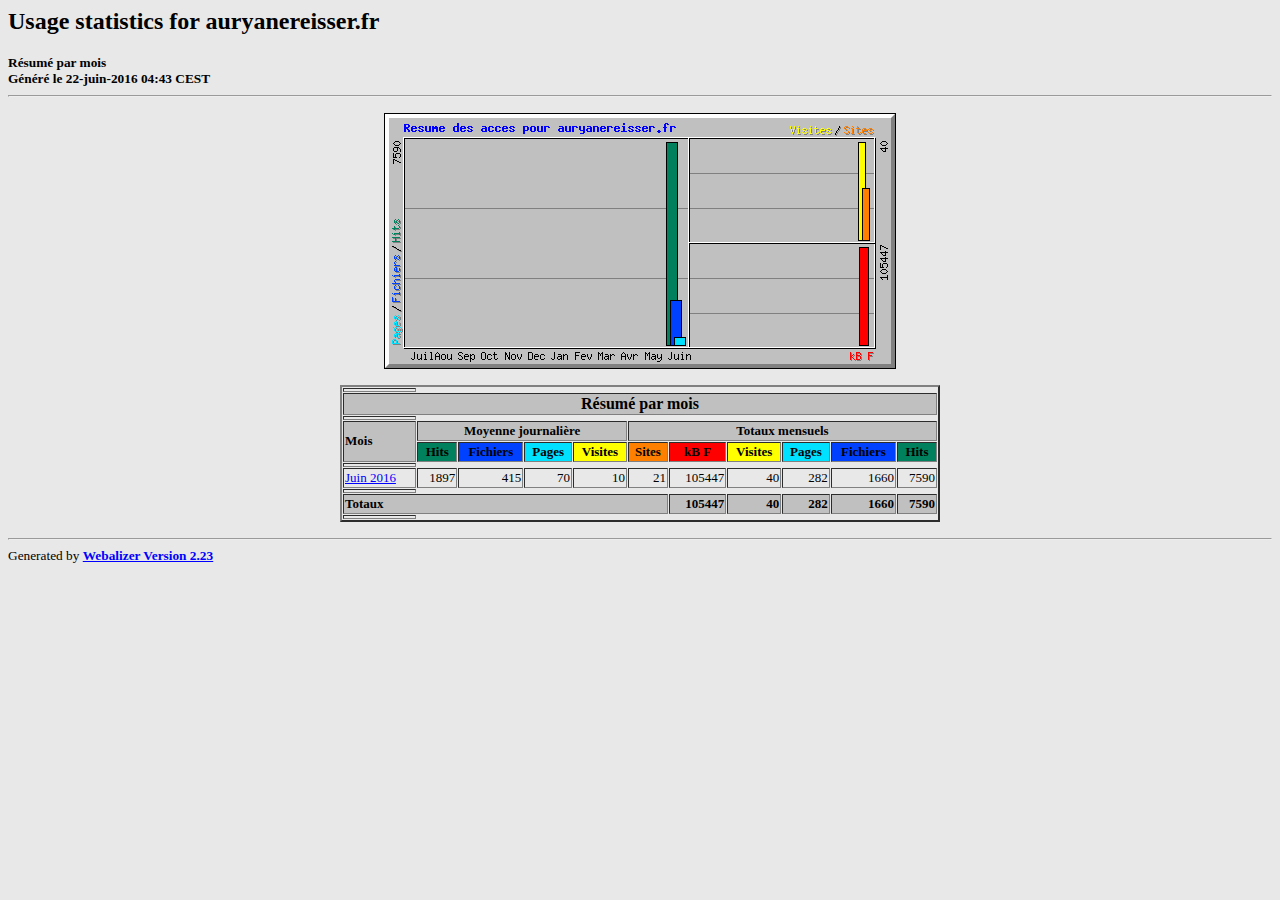
<file: stats/index.html>
<!DOCTYPE HTML PUBLIC "-//W3C//DTD HTML 4.0 Transitional//EN">

<!-- Generated by The Webalizer  Ver. 2.23-05 -->
<!--                                          -->
<!-- Copyright 1997-2011  Bradford L. Barrett -->
<!--                                          -->
<!-- Distributed under the GNU GPL  Version 2 -->
<!--        Full text may be found at:        -->
<!--         http://www.webalizer.org         -->
<!--                                          -->
<!--  Give the power back to the programmers  -->
<!--   Support the Free Software Foundation   -->
<!--           (http://www.fsf.org)           -->
<!--                                          -->
<!-- *** Generated: 22-juin-2016 04:43 CEST *** -->

<HTML lang="en">
<HEAD>
 <TITLE>Usage statistics for auryanereisser.fr - R&eacute;sum&eacute; par mois</TITLE>
</HEAD>

<BODY BGCOLOR="#E8E8E8" TEXT="#000000" LINK="#0000FF" VLINK="#FF0000">
<H2>Usage statistics for auryanereisser.fr</H2>
<SMALL><STRONG>
R&eacute;sum&eacute; par mois<BR>
G&eacute;n&eacute;r&eacute; le 22-juin-2016 04:43 CEST<BR>
</STRONG></SMALL>
<CENTER>
<HR>
<P>
<IMG SRC="usage.png" ALT="Resume des acces pour auryanereisser.fr" HEIGHT=256 WIDTH=512><P>
<TABLE WIDTH=600 BORDER=2 CELLSPACING=1 CELLPADDING=1>
<TR><TH HEIGHT=4></TH></TR>
<TR><TH COLSPAN=11 BGCOLOR="#C0C0C0" ALIGN=center>R&eacute;sum&eacute; par mois</TH></TR>
<TR><TH HEIGHT=4></TH></TR>
<TR><TH ALIGN=left ROWSPAN=2 BGCOLOR="#C0C0C0"><FONT SIZE="-1">Mois</FONT></TH>
<TH ALIGN=center COLSPAN=4 BGCOLOR="#C0C0C0"><FONT SIZE="-1">Moyenne journali&egrave;re</FONT></TH>
<TH ALIGN=center COLSPAN=6 BGCOLOR="#C0C0C0"><FONT SIZE="-1">Totaux mensuels</FONT></TH></TR>
<TR><TH ALIGN=center BGCOLOR="#00805c"><FONT SIZE="-1">Hits</FONT></TH>
<TH ALIGN=center BGCOLOR="#0040ff"><FONT SIZE="-1">Fichiers</FONT></TH>
<TH ALIGN=center BGCOLOR="#00e0ff"><FONT SIZE="-1">Pages</FONT></TH>
<TH ALIGN=center BGCOLOR="#ffff00"><FONT SIZE="-1">Visites</FONT></TH>
<TH ALIGN=center BGCOLOR="#ff8000"><FONT SIZE="-1">Sites</FONT></TH>
<TH ALIGN=center BGCOLOR="#ff0000"><FONT SIZE="-1">kB F</FONT></TH>
<TH ALIGN=center BGCOLOR="#ffff00"><FONT SIZE="-1">Visites</FONT></TH>
<TH ALIGN=center BGCOLOR="#00e0ff"><FONT SIZE="-1">Pages</FONT></TH>
<TH ALIGN=center BGCOLOR="#0040ff"><FONT SIZE="-1">Fichiers</FONT></TH>
<TH ALIGN=center BGCOLOR="#00805c"><FONT SIZE="-1">Hits</FONT></TH></TR>
<TR><TH HEIGHT=4></TH></TR>
<TR><TD NOWRAP><A HREF="usage_201606.html"><FONT SIZE="-1">Juin 2016</FONT></A></TD>
<TD ALIGN=right><FONT SIZE="-1">1897</FONT></TD>
<TD ALIGN=right><FONT SIZE="-1">415</FONT></TD>
<TD ALIGN=right><FONT SIZE="-1">70</FONT></TD>
<TD ALIGN=right><FONT SIZE="-1">10</FONT></TD>
<TD ALIGN=right><FONT SIZE="-1">21</FONT></TD>
<TD ALIGN=right><FONT SIZE="-1">105447</FONT></TD>
<TD ALIGN=right><FONT SIZE="-1">40</FONT></TD>
<TD ALIGN=right><FONT SIZE="-1">282</FONT></TD>
<TD ALIGN=right><FONT SIZE="-1">1660</FONT></TD>
<TD ALIGN=right><FONT SIZE="-1">7590</FONT></TD></TR>
<TR><TH HEIGHT=4></TH></TR>
<TR><TH BGCOLOR="#C0C0C0" COLSPAN=6 ALIGN=left><FONT SIZE="-1">Totaux</FONT></TH>
<TH BGCOLOR="#C0C0C0" ALIGN=right><FONT SIZE="-1">105447</FONT></TH>
<TH BGCOLOR="#C0C0C0" ALIGN=right><FONT SIZE="-1">40</FONT></TH>
<TH BGCOLOR="#C0C0C0" ALIGN=right><FONT SIZE="-1">282</FONT></TH>
<TH BGCOLOR="#C0C0C0" ALIGN=right><FONT SIZE="-1">1660</FONT></TH>
<TH BGCOLOR="#C0C0C0" ALIGN=right><FONT SIZE="-1">7590</FONT></TH></TR>
<TR><TH HEIGHT=4></TH></TR>
</TABLE>
</CENTER>
<P>
<HR>
<TABLE WIDTH="100%" CELLPADDING=0 CELLSPACING=0 BORDER=0>
<TR>
<TD ALIGN=left VALIGN=top>
<SMALL>Generated by
<A HREF="http://www.webalizer.org/"><STRONG>Webalizer Version 2.23</STRONG></A>
</SMALL>
</TD>
</TR>
</TABLE>

<!-- Webalizer Version 2.23-05 (Mod: 14-Apr-2011) -->

</BODY>
</HTML>
</file>
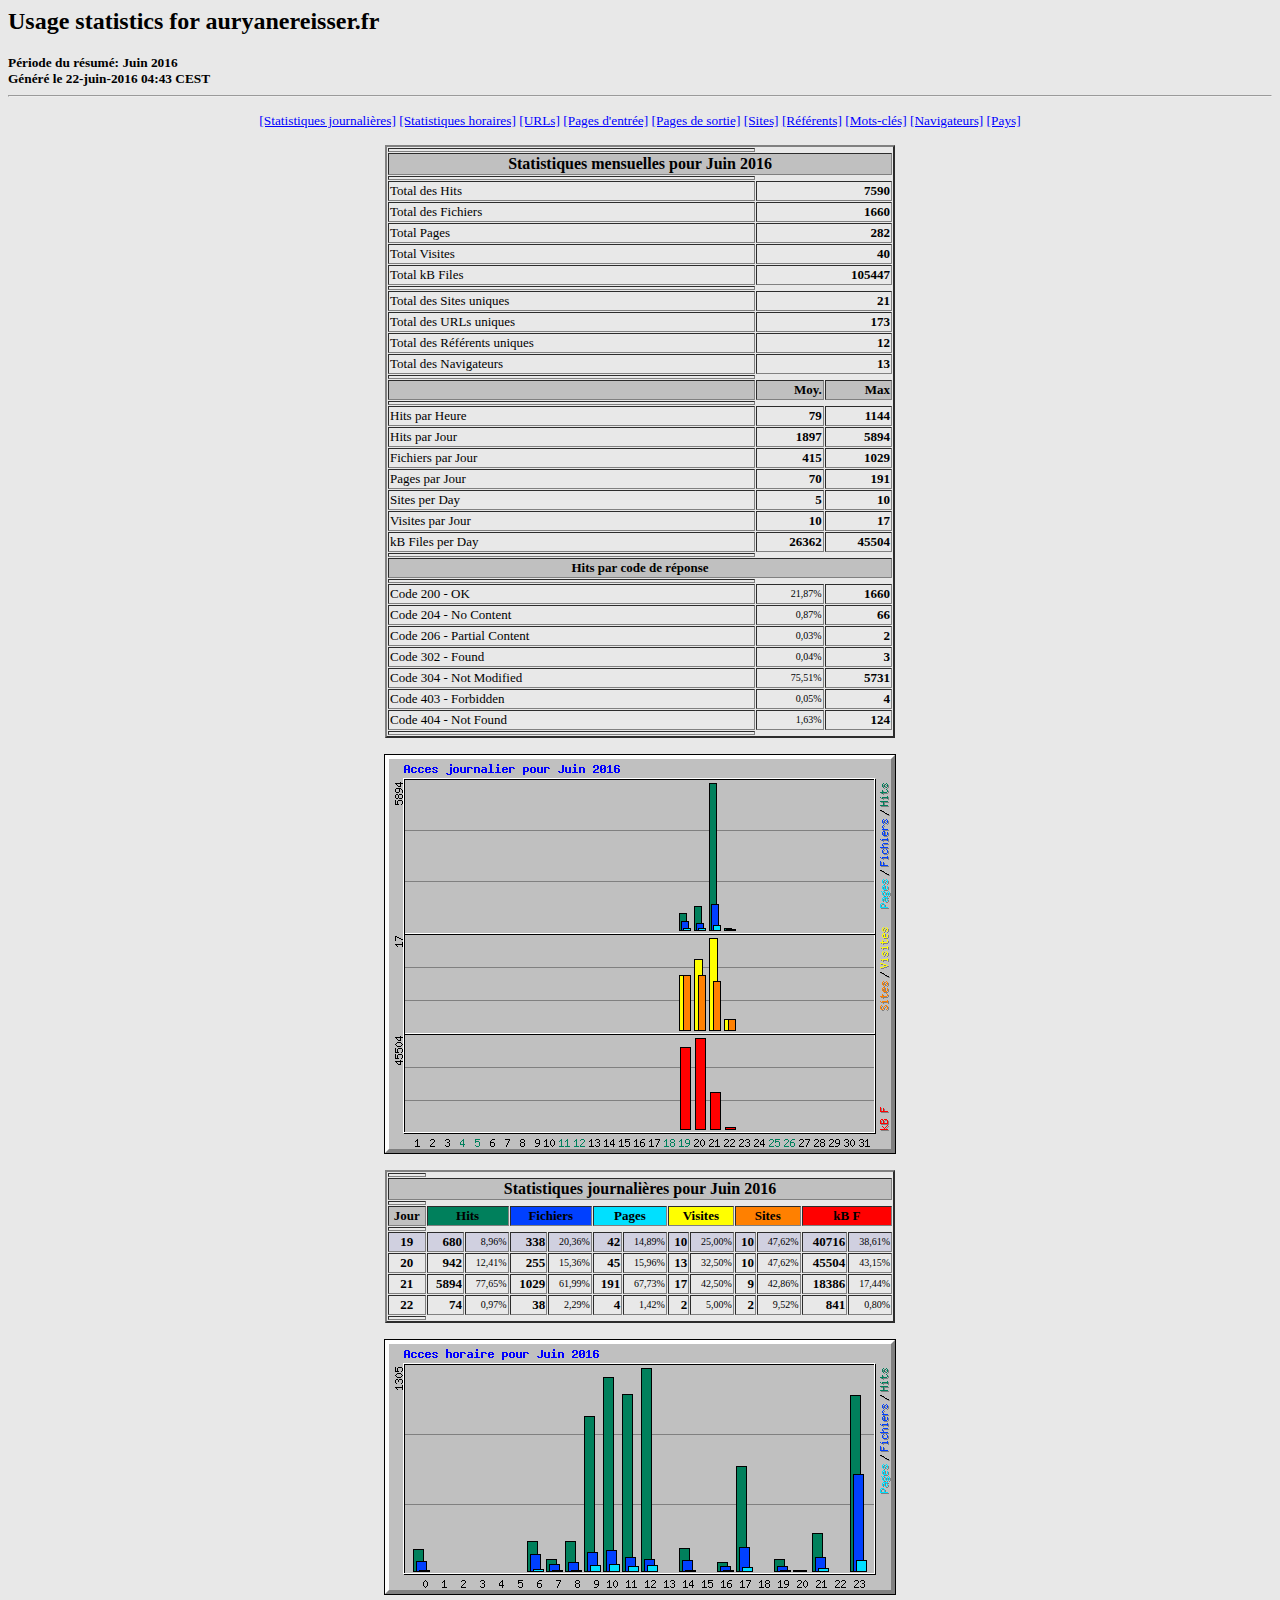
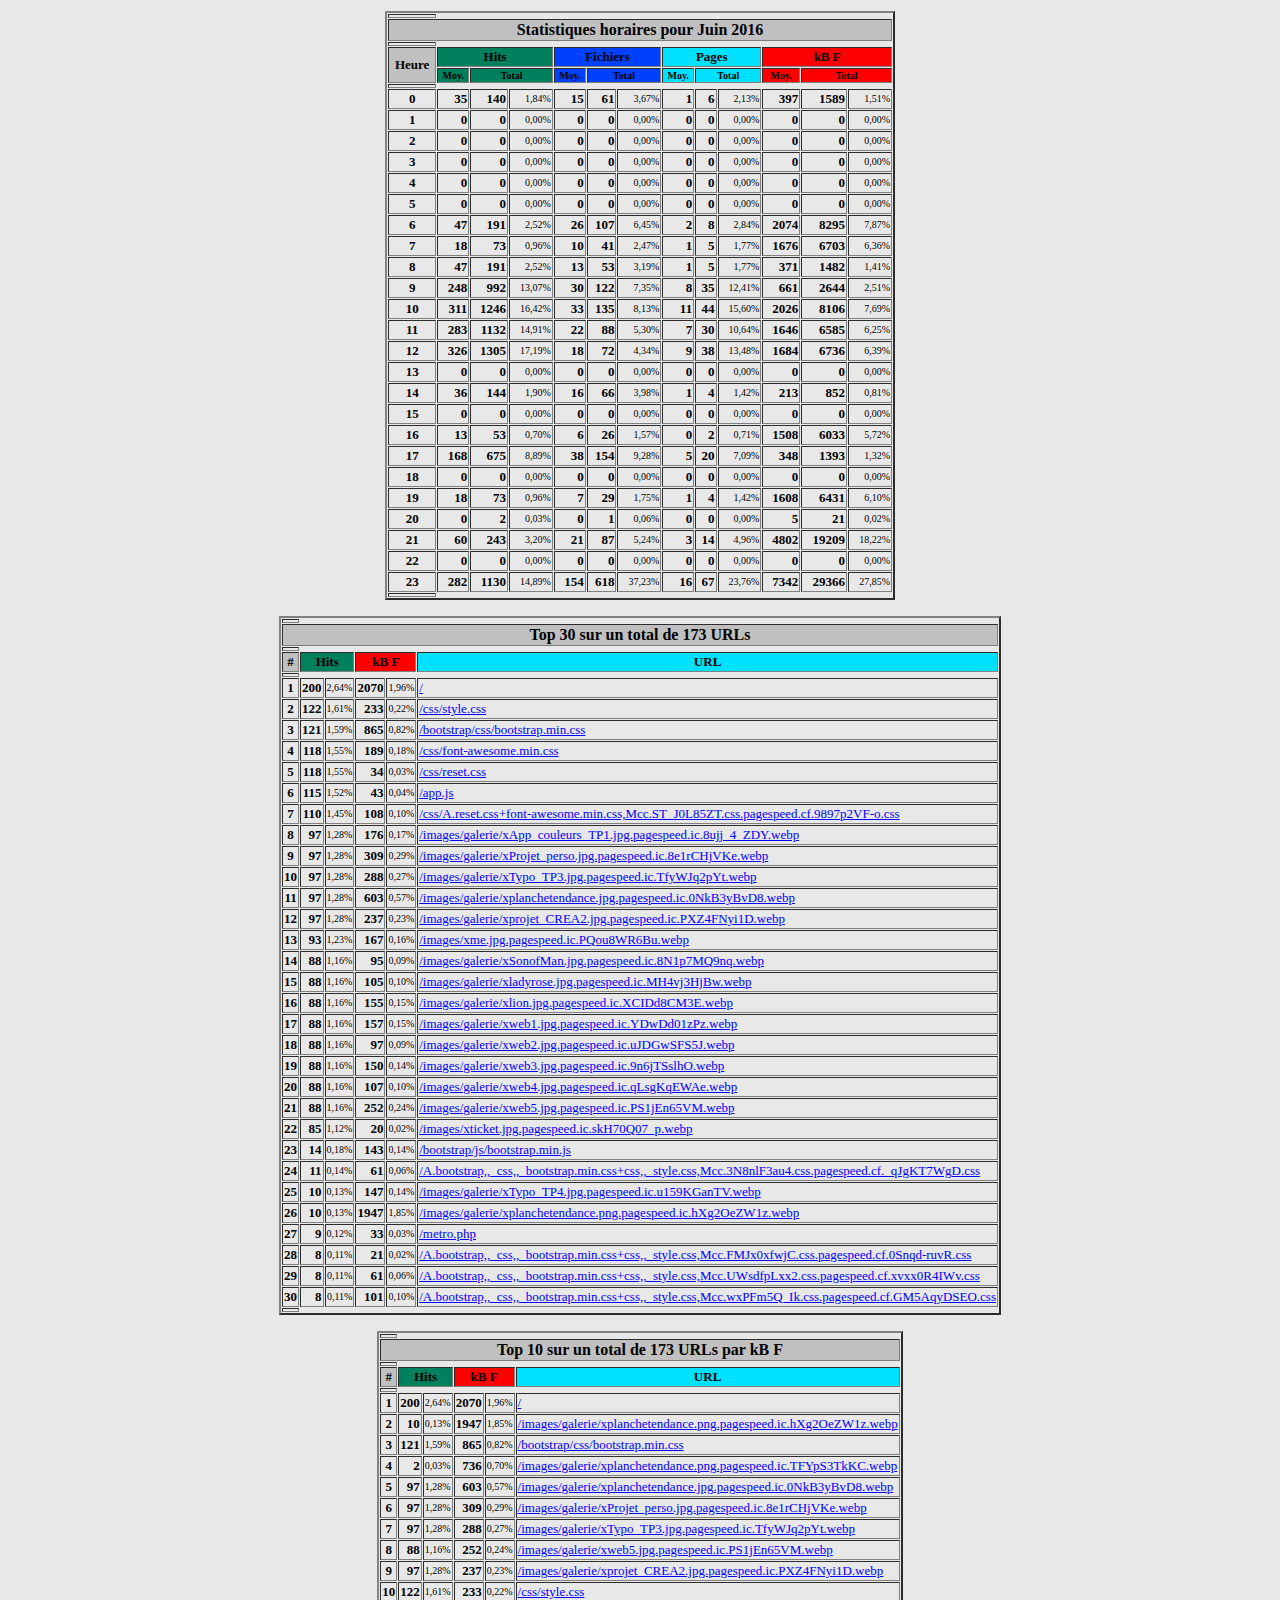
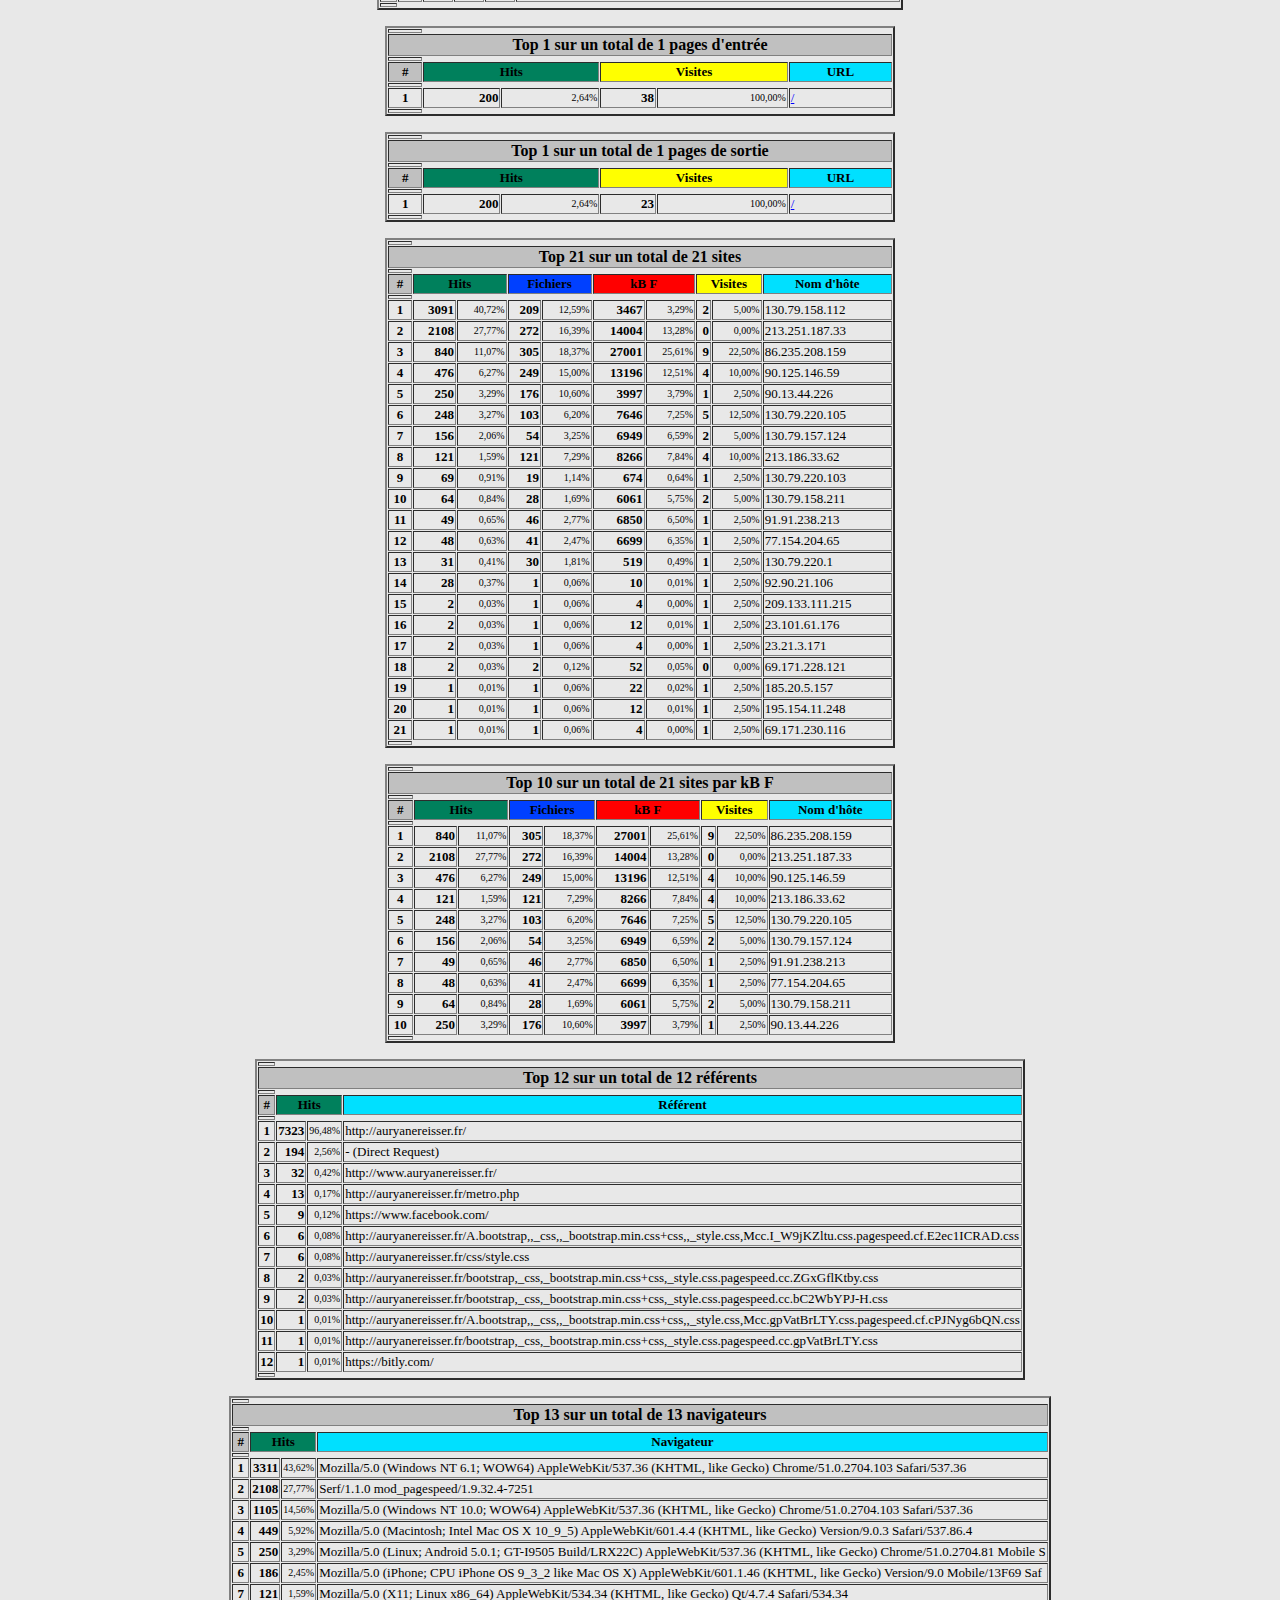
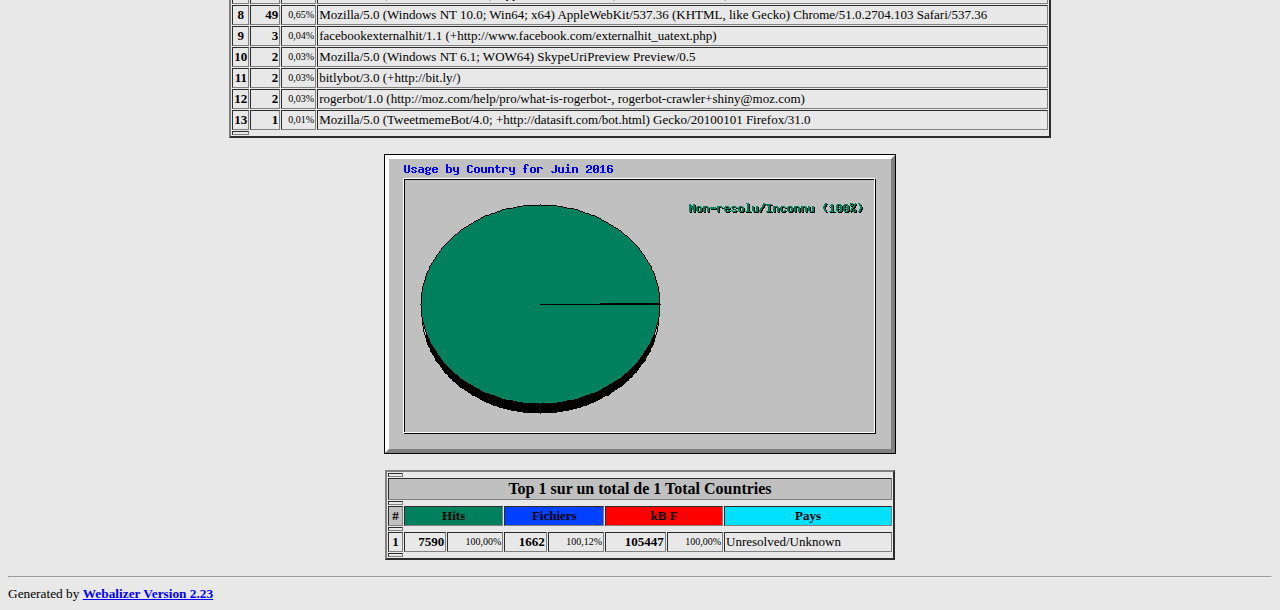
<file: stats/usage_201606.html>
<!DOCTYPE HTML PUBLIC "-//W3C//DTD HTML 4.0 Transitional//EN">

<!-- Generated by The Webalizer  Ver. 2.23-05 -->
<!--                                          -->
<!-- Copyright 1997-2011  Bradford L. Barrett -->
<!--                                          -->
<!-- Distributed under the GNU GPL  Version 2 -->
<!--        Full text may be found at:        -->
<!--         http://www.webalizer.org         -->
<!--                                          -->
<!--  Give the power back to the programmers  -->
<!--   Support the Free Software Foundation   -->
<!--           (http://www.fsf.org)           -->
<!--                                          -->
<!-- *** Generated: 22-juin-2016 04:43 CEST *** -->

<HTML lang="en">
<HEAD>
 <TITLE>Usage statistics for auryanereisser.fr - Juin 2016</TITLE>
</HEAD>

<BODY BGCOLOR="#E8E8E8" TEXT="#000000" LINK="#0000FF" VLINK="#FF0000">
<H2>Usage statistics for auryanereisser.fr</H2>
<SMALL><STRONG>
P&eacute;riode du r&eacute;sum&eacute;: Juin 2016<BR>
G&eacute;n&eacute;r&eacute; le 22-juin-2016 04:43 CEST<BR>
</STRONG></SMALL>
<CENTER>
<HR>
<P>
<SMALL>
<A HREF="#DAYSTATS">[Statistiques journali&egrave;res]</A>
<A HREF="#HOURSTATS">[Statistiques horaires]</A>
<A HREF="#TOPURLS">[URLs]</A>
<A HREF="#TOPENTRY">[Pages d'entr&eacute;e]</A>
<A HREF="#TOPEXIT">[Pages de sortie]</A>
<A HREF="#TOPSITES">[Sites]</A>
<A HREF="#TOPREFS">[R&eacute;f&eacute;rents]</A>
<A HREF="#TOPSEARCH">[Mots-cl&eacute;s]</A>
<A HREF="#TOPAGENTS">[Navigateurs]</A>
<A HREF="#TOPCTRYS">[Pays]</A>
</SMALL>
<P>
<TABLE WIDTH=510 BORDER=2 CELLSPACING=1 CELLPADDING=1>
<TR><TH HEIGHT=4></TH></TR>
<TR><TH COLSPAN=3 ALIGN=center BGCOLOR="#C0C0C0">Statistiques mensuelles pour Juin 2016</TH></TR>
<TR><TH HEIGHT=4></TH></TR>
<TR><TD WIDTH=380><FONT SIZE="-1">Total des Hits</FONT></TD>
<TD ALIGN=right COLSPAN=2><FONT SIZE="-1"><B>7590</B></FONT></TD></TR>
<TR><TD WIDTH=380><FONT SIZE="-1">Total des Fichiers</FONT></TD>
<TD ALIGN=right COLSPAN=2><FONT SIZE="-1"><B>1660</B></FONT></TD></TR>
<TR><TD WIDTH=380><FONT SIZE="-1">Total Pages</FONT></TD>
<TD ALIGN=right COLSPAN=2><FONT SIZE="-1"><B>282</B></FONT></TD></TR>
<TR><TD WIDTH=380><FONT SIZE="-1">Total Visites</FONT></TD>
<TD ALIGN=right COLSPAN=2><FONT SIZE="-1"><B>40</B></FONT></TD></TR>
<TR><TD WIDTH=380><FONT SIZE="-1">Total kB Files</FONT></TD>
<TD ALIGN=right COLSPAN=2><FONT SIZE="-1"><B>105447</B></FONT></TD></TR>
<TR><TH HEIGHT=4></TH></TR>
<TR><TD WIDTH=380><FONT SIZE="-1">Total des Sites uniques</FONT></TD>
<TD ALIGN=right COLSPAN=2><FONT SIZE="-1"><B>21</B></FONT></TD></TR>
<TR><TD WIDTH=380><FONT SIZE="-1">Total des URLs uniques</FONT></TD>
<TD ALIGN=right COLSPAN=2><FONT SIZE="-1"><B>173</B></FONT></TD></TR>
<TR><TD WIDTH=380><FONT SIZE="-1">Total des R&eacute;f&eacute;rents uniques</FONT></TD>
<TD ALIGN=right COLSPAN=2><FONT SIZE="-1"><B>12</B></FONT></TD></TR>
<TR><TD WIDTH=380><FONT SIZE="-1">Total des Navigateurs</FONT></TD>
<TD ALIGN=right COLSPAN=2><FONT SIZE="-1"><B>13</B></FONT></TD></TR>
<TR><TH HEIGHT=4></TH></TR>
<TR><TH WIDTH=380 BGCOLOR="#C0C0C0"><FONT SIZE=-1 COLOR="#C0C0C0">.</FONT></TH>
<TH WIDTH=65 BGCOLOR="#C0C0C0" ALIGN=right><FONT SIZE=-1>Moy. </FONT></TH>
<TH WIDTH=65 BGCOLOR="#C0C0C0" ALIGN=right><FONT SIZE=-1>Max </FONT></TH></TR>
<TR><TH HEIGHT=4></TH></TR>
<TR><TD><FONT SIZE="-1">Hits par Heure</FONT></TD>
<TD ALIGN=right WIDTH=65><FONT SIZE="-1"><B>79</B></FONT></TD>
<TD WIDTH=65 ALIGN=right><FONT SIZE=-1><B>1144</B></FONT></TD></TR>
<TR><TD><FONT SIZE="-1">Hits par Jour</FONT></TD>
<TD ALIGN=right WIDTH=65><FONT SIZE="-1"><B>1897</B></FONT></TD>
<TD WIDTH=65 ALIGN=right><FONT SIZE=-1><B>5894</B></FONT></TD></TR>
<TR><TD><FONT SIZE="-1">Fichiers par Jour</FONT></TD>
<TD ALIGN=right WIDTH=65><FONT SIZE="-1"><B>415</B></FONT></TD>
<TD WIDTH=65 ALIGN=right><FONT SIZE=-1><B>1029</B></FONT></TD></TR>
<TR><TD><FONT SIZE="-1">Pages par Jour</FONT></TD>
<TD ALIGN=right WIDTH=65><FONT SIZE="-1"><B>70</B></FONT></TD>
<TD WIDTH=65 ALIGN=right><FONT SIZE=-1><B>191</B></FONT></TD></TR>
<TR><TD><FONT SIZE="-1">Sites per Day</FONT></TD>
<TD ALIGN=right WIDTH=65><FONT SIZE="-1"><B>5</B></FONT></TD>
<TD WIDTH=65 ALIGN=right><FONT SIZE=-1><B>10</B></FONT></TD></TR>
<TR><TD><FONT SIZE="-1">Visites par Jour</FONT></TD>
<TD ALIGN=right WIDTH=65><FONT SIZE="-1"><B>10</B></FONT></TD>
<TD WIDTH=65 ALIGN=right><FONT SIZE=-1><B>17</B></FONT></TD></TR>
<TR><TD><FONT SIZE="-1">kB Files per Day</FONT></TD>
<TD ALIGN=right WIDTH=65><FONT SIZE="-1"><B>26362</B></FONT></TD>
<TD WIDTH=65 ALIGN=right><FONT SIZE=-1><B>45504</B></FONT></TD></TR>
<TR><TH HEIGHT=4></TH></TR>
<TR><TH COLSPAN=3 ALIGN=center BGCOLOR="#C0C0C0">
<FONT SIZE="-1">Hits par code de r&eacute;ponse</FONT></TH></TR>
<TR><TH HEIGHT=4></TH></TR>
<TR><TD><FONT SIZE="-1">Code 200 - OK</FONT></TD>
<TD ALIGN=right><FONT SIZE="-2">21,87%</FONT></TD>
<TD ALIGN=right><FONT SIZE="-1"><B>1660</B></FONT></TD></TR>
<TR><TD><FONT SIZE="-1">Code 204 - No Content</FONT></TD>
<TD ALIGN=right><FONT SIZE="-2">0,87%</FONT></TD>
<TD ALIGN=right><FONT SIZE="-1"><B>66</B></FONT></TD></TR>
<TR><TD><FONT SIZE="-1">Code 206 - Partial Content</FONT></TD>
<TD ALIGN=right><FONT SIZE="-2">0,03%</FONT></TD>
<TD ALIGN=right><FONT SIZE="-1"><B>2</B></FONT></TD></TR>
<TR><TD><FONT SIZE="-1">Code 302 - Found</FONT></TD>
<TD ALIGN=right><FONT SIZE="-2">0,04%</FONT></TD>
<TD ALIGN=right><FONT SIZE="-1"><B>3</B></FONT></TD></TR>
<TR><TD><FONT SIZE="-1">Code 304 - Not Modified</FONT></TD>
<TD ALIGN=right><FONT SIZE="-2">75,51%</FONT></TD>
<TD ALIGN=right><FONT SIZE="-1"><B>5731</B></FONT></TD></TR>
<TR><TD><FONT SIZE="-1">Code 403 - Forbidden</FONT></TD>
<TD ALIGN=right><FONT SIZE="-2">0,05%</FONT></TD>
<TD ALIGN=right><FONT SIZE="-1"><B>4</B></FONT></TD></TR>
<TR><TD><FONT SIZE="-1">Code 404 - Not Found</FONT></TD>
<TD ALIGN=right><FONT SIZE="-2">1,63%</FONT></TD>
<TD ALIGN=right><FONT SIZE="-1"><B>124</B></FONT></TD></TR>
<TR><TH HEIGHT=4></TH></TR>
</TABLE>
<P>
<A NAME="DAYSTATS"></A>
<IMG SRC="daily_usage_201606.png" ALT="Acces journalier pour Juin 2016" HEIGHT=400 WIDTH=512><P>
<TABLE WIDTH=510 BORDER=2 CELLSPACING=1 CELLPADDING=1>
<TR><TH HEIGHT=4></TH></TR>
<TR><TH BGCOLOR="#C0C0C0" COLSPAN=13 ALIGN=center>Statistiques journali&egrave;res pour Juin 2016</TH></TR>
<TR><TH HEIGHT=4></TH></TR>
<TR><TH ALIGN=center BGCOLOR="#C0C0C0"><FONT SIZE="-1">Jour</FONT></TH>
<TH ALIGN=center BGCOLOR="#00805c" COLSPAN=2><FONT SIZE="-1">Hits</FONT></TH>
<TH ALIGN=center BGCOLOR="#0040ff" COLSPAN=2><FONT SIZE="-1">Fichiers</FONT></TH>
<TH ALIGN=center BGCOLOR="#00e0ff" COLSPAN=2><FONT SIZE="-1">Pages</FONT></TH>
<TH ALIGN=center BGCOLOR="#ffff00" COLSPAN=2><FONT SIZE="-1">Visites</FONT></TH>
<TH ALIGN=center BGCOLOR="#ff8000" COLSPAN=2><FONT SIZE="-1">Sites</FONT></TH>
<TH ALIGN=center BGCOLOR="#ff0000" COLSPAN=2><FONT SIZE="-1">kB F</FONT></TH></TR>
<TR><TH HEIGHT=4></TH></TR>
<TR BGCOLOR="#D0D0E0"><TD ALIGN=center><FONT SIZE="-1"><B>19</B></FONT></TD>
<TD ALIGN=right><FONT SIZE="-1"><B>680</B></FONT></TD>
<TD ALIGN=right><FONT SIZE="-2">8,96%</FONT></TD>
<TD ALIGN=right><FONT SIZE="-1"><B>338</B></FONT></TD>
<TD ALIGN=right><FONT SIZE="-2">20,36%</FONT></TD>
<TD ALIGN=right><FONT SIZE="-1"><B>42</B></FONT></TD>
<TD ALIGN=right><FONT SIZE="-2">14,89%</FONT></TD>
<TD ALIGN=right><FONT SIZE="-1"><B>10</B></FONT></TD>
<TD ALIGN=right><FONT SIZE="-2">25,00%</FONT></TD>
<TD ALIGN=right><FONT SIZE="-1"><B>10</B></FONT></TD>
<TD ALIGN=right><FONT SIZE="-2">47,62%</FONT></TD>
<TD ALIGN=right><FONT SIZE="-1"><B>40716</B></FONT></TD>
<TD ALIGN=right><FONT SIZE="-2">38,61%</FONT></TD></TR>
<TR><TD ALIGN=center><FONT SIZE="-1"><B>20</B></FONT></TD>
<TD ALIGN=right><FONT SIZE="-1"><B>942</B></FONT></TD>
<TD ALIGN=right><FONT SIZE="-2">12,41%</FONT></TD>
<TD ALIGN=right><FONT SIZE="-1"><B>255</B></FONT></TD>
<TD ALIGN=right><FONT SIZE="-2">15,36%</FONT></TD>
<TD ALIGN=right><FONT SIZE="-1"><B>45</B></FONT></TD>
<TD ALIGN=right><FONT SIZE="-2">15,96%</FONT></TD>
<TD ALIGN=right><FONT SIZE="-1"><B>13</B></FONT></TD>
<TD ALIGN=right><FONT SIZE="-2">32,50%</FONT></TD>
<TD ALIGN=right><FONT SIZE="-1"><B>10</B></FONT></TD>
<TD ALIGN=right><FONT SIZE="-2">47,62%</FONT></TD>
<TD ALIGN=right><FONT SIZE="-1"><B>45504</B></FONT></TD>
<TD ALIGN=right><FONT SIZE="-2">43,15%</FONT></TD></TR>
<TR><TD ALIGN=center><FONT SIZE="-1"><B>21</B></FONT></TD>
<TD ALIGN=right><FONT SIZE="-1"><B>5894</B></FONT></TD>
<TD ALIGN=right><FONT SIZE="-2">77,65%</FONT></TD>
<TD ALIGN=right><FONT SIZE="-1"><B>1029</B></FONT></TD>
<TD ALIGN=right><FONT SIZE="-2">61,99%</FONT></TD>
<TD ALIGN=right><FONT SIZE="-1"><B>191</B></FONT></TD>
<TD ALIGN=right><FONT SIZE="-2">67,73%</FONT></TD>
<TD ALIGN=right><FONT SIZE="-1"><B>17</B></FONT></TD>
<TD ALIGN=right><FONT SIZE="-2">42,50%</FONT></TD>
<TD ALIGN=right><FONT SIZE="-1"><B>9</B></FONT></TD>
<TD ALIGN=right><FONT SIZE="-2">42,86%</FONT></TD>
<TD ALIGN=right><FONT SIZE="-1"><B>18386</B></FONT></TD>
<TD ALIGN=right><FONT SIZE="-2">17,44%</FONT></TD></TR>
<TR><TD ALIGN=center><FONT SIZE="-1"><B>22</B></FONT></TD>
<TD ALIGN=right><FONT SIZE="-1"><B>74</B></FONT></TD>
<TD ALIGN=right><FONT SIZE="-2">0,97%</FONT></TD>
<TD ALIGN=right><FONT SIZE="-1"><B>38</B></FONT></TD>
<TD ALIGN=right><FONT SIZE="-2">2,29%</FONT></TD>
<TD ALIGN=right><FONT SIZE="-1"><B>4</B></FONT></TD>
<TD ALIGN=right><FONT SIZE="-2">1,42%</FONT></TD>
<TD ALIGN=right><FONT SIZE="-1"><B>2</B></FONT></TD>
<TD ALIGN=right><FONT SIZE="-2">5,00%</FONT></TD>
<TD ALIGN=right><FONT SIZE="-1"><B>2</B></FONT></TD>
<TD ALIGN=right><FONT SIZE="-2">9,52%</FONT></TD>
<TD ALIGN=right><FONT SIZE="-1"><B>841</B></FONT></TD>
<TD ALIGN=right><FONT SIZE="-2">0,80%</FONT></TD></TR>
<TR><TH HEIGHT=4></TH></TR>
</TABLE>
<P>
<A NAME="HOURSTATS"></A>
<IMG SRC="hourly_usage_201606.png" ALT="Acces horaire pour Juin 2016" HEIGHT=256 WIDTH=512><P>
<TABLE WIDTH=510 BORDER=2 CELLSPACING=1 CELLPADDING=1>
<TR><TH HEIGHT=4></TH></TR>
<TR><TH BGCOLOR="#C0C0C0" COLSPAN=13 ALIGN=center>Statistiques horaires pour Juin 2016</TH></TR>
<TR><TH HEIGHT=4></TH></TR>
<TR><TH ALIGN=center ROWSPAN=2 BGCOLOR="#C0C0C0"><FONT SIZE="-1">Heure</FONT></TH>
<TH ALIGN=center BGCOLOR="#00805c" COLSPAN=3><FONT SIZE="-1">Hits</FONT></TH>
<TH ALIGN=center BGCOLOR="#0040ff" COLSPAN=3><FONT SIZE="-1">Fichiers</FONT></TH>
<TH ALIGN=center BGCOLOR="#00e0ff" COLSPAN=3><FONT SIZE="-1">Pages</FONT></TH>
<TH ALIGN=center BGCOLOR="#ff0000" COLSPAN=3><FONT SIZE="-1">kB F</FONT></TH></TR>
<TR><TH ALIGN=center BGCOLOR="#00805c"><FONT SIZE="-2">Moy.</FONT></TH>
<TH ALIGN=center BGCOLOR="#00805c" COLSPAN=2><FONT SIZE="-2">Total</FONT></TH>
<TH ALIGN=center BGCOLOR="#0040ff"><FONT SIZE="-2">Moy.</FONT></TH>
<TH ALIGN=center BGCOLOR="#0040ff" COLSPAN=2><FONT SIZE="-2">Total</FONT></TH>
<TH ALIGN=center BGCOLOR="#00e0ff"><FONT SIZE="-2">Moy.</FONT></TH>
<TH ALIGN=center BGCOLOR="#00e0ff" COLSPAN=2><FONT SIZE="-2">Total</FONT></TH>
<TH ALIGN=center BGCOLOR="#ff0000"><FONT SIZE="-2">Moy.</FONT></TH>
<TH ALIGN=center BGCOLOR="#ff0000" COLSPAN=2><FONT SIZE="-2">Total</FONT></TR>
<TR><TH HEIGHT=4></TH></TR>
<TR><TD ALIGN=center><FONT SIZE="-1"><B>0</B></FONT></TD>
<TD ALIGN=right><FONT SIZE="-1"><B>35</B></FONT></TD>
<TD ALIGN=right><FONT SIZE="-1"><B>140</B></FONT></TD>
<TD ALIGN=right><FONT SIZE="-2">1,84%</FONT></TD>
<TD ALIGN=right><FONT SIZE="-1"><B>15</B></FONT></TD>
<TD ALIGN=right><FONT SIZE="-1"><B>61</B></FONT></TD>
<TD ALIGN=right><FONT SIZE="-2">3,67%</FONT></TD>
<TD ALIGN=right><FONT SIZE="-1"><B>1</B></FONT></TD>
<TD ALIGN=right><FONT SIZE="-1"><B>6</B></FONT></TD>
<TD ALIGN=right><FONT SIZE="-2">2,13%</FONT></TD>
<TD ALIGN=right><FONT SIZE="-1"><B>397</B></FONT></TD>
<TD ALIGN=right><FONT SIZE="-1"><B>1589</B></FONT></TD>
<TD ALIGN=right><FONT SIZE="-2">1,51%</FONT></TD></TR>
<TR><TD ALIGN=center><FONT SIZE="-1"><B>1</B></FONT></TD>
<TD ALIGN=right><FONT SIZE="-1"><B>0</B></FONT></TD>
<TD ALIGN=right><FONT SIZE="-1"><B>0</B></FONT></TD>
<TD ALIGN=right><FONT SIZE="-2">0,00%</FONT></TD>
<TD ALIGN=right><FONT SIZE="-1"><B>0</B></FONT></TD>
<TD ALIGN=right><FONT SIZE="-1"><B>0</B></FONT></TD>
<TD ALIGN=right><FONT SIZE="-2">0,00%</FONT></TD>
<TD ALIGN=right><FONT SIZE="-1"><B>0</B></FONT></TD>
<TD ALIGN=right><FONT SIZE="-1"><B>0</B></FONT></TD>
<TD ALIGN=right><FONT SIZE="-2">0,00%</FONT></TD>
<TD ALIGN=right><FONT SIZE="-1"><B>0</B></FONT></TD>
<TD ALIGN=right><FONT SIZE="-1"><B>0</B></FONT></TD>
<TD ALIGN=right><FONT SIZE="-2">0,00%</FONT></TD></TR>
<TR><TD ALIGN=center><FONT SIZE="-1"><B>2</B></FONT></TD>
<TD ALIGN=right><FONT SIZE="-1"><B>0</B></FONT></TD>
<TD ALIGN=right><FONT SIZE="-1"><B>0</B></FONT></TD>
<TD ALIGN=right><FONT SIZE="-2">0,00%</FONT></TD>
<TD ALIGN=right><FONT SIZE="-1"><B>0</B></FONT></TD>
<TD ALIGN=right><FONT SIZE="-1"><B>0</B></FONT></TD>
<TD ALIGN=right><FONT SIZE="-2">0,00%</FONT></TD>
<TD ALIGN=right><FONT SIZE="-1"><B>0</B></FONT></TD>
<TD ALIGN=right><FONT SIZE="-1"><B>0</B></FONT></TD>
<TD ALIGN=right><FONT SIZE="-2">0,00%</FONT></TD>
<TD ALIGN=right><FONT SIZE="-1"><B>0</B></FONT></TD>
<TD ALIGN=right><FONT SIZE="-1"><B>0</B></FONT></TD>
<TD ALIGN=right><FONT SIZE="-2">0,00%</FONT></TD></TR>
<TR><TD ALIGN=center><FONT SIZE="-1"><B>3</B></FONT></TD>
<TD ALIGN=right><FONT SIZE="-1"><B>0</B></FONT></TD>
<TD ALIGN=right><FONT SIZE="-1"><B>0</B></FONT></TD>
<TD ALIGN=right><FONT SIZE="-2">0,00%</FONT></TD>
<TD ALIGN=right><FONT SIZE="-1"><B>0</B></FONT></TD>
<TD ALIGN=right><FONT SIZE="-1"><B>0</B></FONT></TD>
<TD ALIGN=right><FONT SIZE="-2">0,00%</FONT></TD>
<TD ALIGN=right><FONT SIZE="-1"><B>0</B></FONT></TD>
<TD ALIGN=right><FONT SIZE="-1"><B>0</B></FONT></TD>
<TD ALIGN=right><FONT SIZE="-2">0,00%</FONT></TD>
<TD ALIGN=right><FONT SIZE="-1"><B>0</B></FONT></TD>
<TD ALIGN=right><FONT SIZE="-1"><B>0</B></FONT></TD>
<TD ALIGN=right><FONT SIZE="-2">0,00%</FONT></TD></TR>
<TR><TD ALIGN=center><FONT SIZE="-1"><B>4</B></FONT></TD>
<TD ALIGN=right><FONT SIZE="-1"><B>0</B></FONT></TD>
<TD ALIGN=right><FONT SIZE="-1"><B>0</B></FONT></TD>
<TD ALIGN=right><FONT SIZE="-2">0,00%</FONT></TD>
<TD ALIGN=right><FONT SIZE="-1"><B>0</B></FONT></TD>
<TD ALIGN=right><FONT SIZE="-1"><B>0</B></FONT></TD>
<TD ALIGN=right><FONT SIZE="-2">0,00%</FONT></TD>
<TD ALIGN=right><FONT SIZE="-1"><B>0</B></FONT></TD>
<TD ALIGN=right><FONT SIZE="-1"><B>0</B></FONT></TD>
<TD ALIGN=right><FONT SIZE="-2">0,00%</FONT></TD>
<TD ALIGN=right><FONT SIZE="-1"><B>0</B></FONT></TD>
<TD ALIGN=right><FONT SIZE="-1"><B>0</B></FONT></TD>
<TD ALIGN=right><FONT SIZE="-2">0,00%</FONT></TD></TR>
<TR><TD ALIGN=center><FONT SIZE="-1"><B>5</B></FONT></TD>
<TD ALIGN=right><FONT SIZE="-1"><B>0</B></FONT></TD>
<TD ALIGN=right><FONT SIZE="-1"><B>0</B></FONT></TD>
<TD ALIGN=right><FONT SIZE="-2">0,00%</FONT></TD>
<TD ALIGN=right><FONT SIZE="-1"><B>0</B></FONT></TD>
<TD ALIGN=right><FONT SIZE="-1"><B>0</B></FONT></TD>
<TD ALIGN=right><FONT SIZE="-2">0,00%</FONT></TD>
<TD ALIGN=right><FONT SIZE="-1"><B>0</B></FONT></TD>
<TD ALIGN=right><FONT SIZE="-1"><B>0</B></FONT></TD>
<TD ALIGN=right><FONT SIZE="-2">0,00%</FONT></TD>
<TD ALIGN=right><FONT SIZE="-1"><B>0</B></FONT></TD>
<TD ALIGN=right><FONT SIZE="-1"><B>0</B></FONT></TD>
<TD ALIGN=right><FONT SIZE="-2">0,00%</FONT></TD></TR>
<TR><TD ALIGN=center><FONT SIZE="-1"><B>6</B></FONT></TD>
<TD ALIGN=right><FONT SIZE="-1"><B>47</B></FONT></TD>
<TD ALIGN=right><FONT SIZE="-1"><B>191</B></FONT></TD>
<TD ALIGN=right><FONT SIZE="-2">2,52%</FONT></TD>
<TD ALIGN=right><FONT SIZE="-1"><B>26</B></FONT></TD>
<TD ALIGN=right><FONT SIZE="-1"><B>107</B></FONT></TD>
<TD ALIGN=right><FONT SIZE="-2">6,45%</FONT></TD>
<TD ALIGN=right><FONT SIZE="-1"><B>2</B></FONT></TD>
<TD ALIGN=right><FONT SIZE="-1"><B>8</B></FONT></TD>
<TD ALIGN=right><FONT SIZE="-2">2,84%</FONT></TD>
<TD ALIGN=right><FONT SIZE="-1"><B>2074</B></FONT></TD>
<TD ALIGN=right><FONT SIZE="-1"><B>8295</B></FONT></TD>
<TD ALIGN=right><FONT SIZE="-2">7,87%</FONT></TD></TR>
<TR><TD ALIGN=center><FONT SIZE="-1"><B>7</B></FONT></TD>
<TD ALIGN=right><FONT SIZE="-1"><B>18</B></FONT></TD>
<TD ALIGN=right><FONT SIZE="-1"><B>73</B></FONT></TD>
<TD ALIGN=right><FONT SIZE="-2">0,96%</FONT></TD>
<TD ALIGN=right><FONT SIZE="-1"><B>10</B></FONT></TD>
<TD ALIGN=right><FONT SIZE="-1"><B>41</B></FONT></TD>
<TD ALIGN=right><FONT SIZE="-2">2,47%</FONT></TD>
<TD ALIGN=right><FONT SIZE="-1"><B>1</B></FONT></TD>
<TD ALIGN=right><FONT SIZE="-1"><B>5</B></FONT></TD>
<TD ALIGN=right><FONT SIZE="-2">1,77%</FONT></TD>
<TD ALIGN=right><FONT SIZE="-1"><B>1676</B></FONT></TD>
<TD ALIGN=right><FONT SIZE="-1"><B>6703</B></FONT></TD>
<TD ALIGN=right><FONT SIZE="-2">6,36%</FONT></TD></TR>
<TR><TD ALIGN=center><FONT SIZE="-1"><B>8</B></FONT></TD>
<TD ALIGN=right><FONT SIZE="-1"><B>47</B></FONT></TD>
<TD ALIGN=right><FONT SIZE="-1"><B>191</B></FONT></TD>
<TD ALIGN=right><FONT SIZE="-2">2,52%</FONT></TD>
<TD ALIGN=right><FONT SIZE="-1"><B>13</B></FONT></TD>
<TD ALIGN=right><FONT SIZE="-1"><B>53</B></FONT></TD>
<TD ALIGN=right><FONT SIZE="-2">3,19%</FONT></TD>
<TD ALIGN=right><FONT SIZE="-1"><B>1</B></FONT></TD>
<TD ALIGN=right><FONT SIZE="-1"><B>5</B></FONT></TD>
<TD ALIGN=right><FONT SIZE="-2">1,77%</FONT></TD>
<TD ALIGN=right><FONT SIZE="-1"><B>371</B></FONT></TD>
<TD ALIGN=right><FONT SIZE="-1"><B>1482</B></FONT></TD>
<TD ALIGN=right><FONT SIZE="-2">1,41%</FONT></TD></TR>
<TR><TD ALIGN=center><FONT SIZE="-1"><B>9</B></FONT></TD>
<TD ALIGN=right><FONT SIZE="-1"><B>248</B></FONT></TD>
<TD ALIGN=right><FONT SIZE="-1"><B>992</B></FONT></TD>
<TD ALIGN=right><FONT SIZE="-2">13,07%</FONT></TD>
<TD ALIGN=right><FONT SIZE="-1"><B>30</B></FONT></TD>
<TD ALIGN=right><FONT SIZE="-1"><B>122</B></FONT></TD>
<TD ALIGN=right><FONT SIZE="-2">7,35%</FONT></TD>
<TD ALIGN=right><FONT SIZE="-1"><B>8</B></FONT></TD>
<TD ALIGN=right><FONT SIZE="-1"><B>35</B></FONT></TD>
<TD ALIGN=right><FONT SIZE="-2">12,41%</FONT></TD>
<TD ALIGN=right><FONT SIZE="-1"><B>661</B></FONT></TD>
<TD ALIGN=right><FONT SIZE="-1"><B>2644</B></FONT></TD>
<TD ALIGN=right><FONT SIZE="-2">2,51%</FONT></TD></TR>
<TR><TD ALIGN=center><FONT SIZE="-1"><B>10</B></FONT></TD>
<TD ALIGN=right><FONT SIZE="-1"><B>311</B></FONT></TD>
<TD ALIGN=right><FONT SIZE="-1"><B>1246</B></FONT></TD>
<TD ALIGN=right><FONT SIZE="-2">16,42%</FONT></TD>
<TD ALIGN=right><FONT SIZE="-1"><B>33</B></FONT></TD>
<TD ALIGN=right><FONT SIZE="-1"><B>135</B></FONT></TD>
<TD ALIGN=right><FONT SIZE="-2">8,13%</FONT></TD>
<TD ALIGN=right><FONT SIZE="-1"><B>11</B></FONT></TD>
<TD ALIGN=right><FONT SIZE="-1"><B>44</B></FONT></TD>
<TD ALIGN=right><FONT SIZE="-2">15,60%</FONT></TD>
<TD ALIGN=right><FONT SIZE="-1"><B>2026</B></FONT></TD>
<TD ALIGN=right><FONT SIZE="-1"><B>8106</B></FONT></TD>
<TD ALIGN=right><FONT SIZE="-2">7,69%</FONT></TD></TR>
<TR><TD ALIGN=center><FONT SIZE="-1"><B>11</B></FONT></TD>
<TD ALIGN=right><FONT SIZE="-1"><B>283</B></FONT></TD>
<TD ALIGN=right><FONT SIZE="-1"><B>1132</B></FONT></TD>
<TD ALIGN=right><FONT SIZE="-2">14,91%</FONT></TD>
<TD ALIGN=right><FONT SIZE="-1"><B>22</B></FONT></TD>
<TD ALIGN=right><FONT SIZE="-1"><B>88</B></FONT></TD>
<TD ALIGN=right><FONT SIZE="-2">5,30%</FONT></TD>
<TD ALIGN=right><FONT SIZE="-1"><B>7</B></FONT></TD>
<TD ALIGN=right><FONT SIZE="-1"><B>30</B></FONT></TD>
<TD ALIGN=right><FONT SIZE="-2">10,64%</FONT></TD>
<TD ALIGN=right><FONT SIZE="-1"><B>1646</B></FONT></TD>
<TD ALIGN=right><FONT SIZE="-1"><B>6585</B></FONT></TD>
<TD ALIGN=right><FONT SIZE="-2">6,25%</FONT></TD></TR>
<TR><TD ALIGN=center><FONT SIZE="-1"><B>12</B></FONT></TD>
<TD ALIGN=right><FONT SIZE="-1"><B>326</B></FONT></TD>
<TD ALIGN=right><FONT SIZE="-1"><B>1305</B></FONT></TD>
<TD ALIGN=right><FONT SIZE="-2">17,19%</FONT></TD>
<TD ALIGN=right><FONT SIZE="-1"><B>18</B></FONT></TD>
<TD ALIGN=right><FONT SIZE="-1"><B>72</B></FONT></TD>
<TD ALIGN=right><FONT SIZE="-2">4,34%</FONT></TD>
<TD ALIGN=right><FONT SIZE="-1"><B>9</B></FONT></TD>
<TD ALIGN=right><FONT SIZE="-1"><B>38</B></FONT></TD>
<TD ALIGN=right><FONT SIZE="-2">13,48%</FONT></TD>
<TD ALIGN=right><FONT SIZE="-1"><B>1684</B></FONT></TD>
<TD ALIGN=right><FONT SIZE="-1"><B>6736</B></FONT></TD>
<TD ALIGN=right><FONT SIZE="-2">6,39%</FONT></TD></TR>
<TR><TD ALIGN=center><FONT SIZE="-1"><B>13</B></FONT></TD>
<TD ALIGN=right><FONT SIZE="-1"><B>0</B></FONT></TD>
<TD ALIGN=right><FONT SIZE="-1"><B>0</B></FONT></TD>
<TD ALIGN=right><FONT SIZE="-2">0,00%</FONT></TD>
<TD ALIGN=right><FONT SIZE="-1"><B>0</B></FONT></TD>
<TD ALIGN=right><FONT SIZE="-1"><B>0</B></FONT></TD>
<TD ALIGN=right><FONT SIZE="-2">0,00%</FONT></TD>
<TD ALIGN=right><FONT SIZE="-1"><B>0</B></FONT></TD>
<TD ALIGN=right><FONT SIZE="-1"><B>0</B></FONT></TD>
<TD ALIGN=right><FONT SIZE="-2">0,00%</FONT></TD>
<TD ALIGN=right><FONT SIZE="-1"><B>0</B></FONT></TD>
<TD ALIGN=right><FONT SIZE="-1"><B>0</B></FONT></TD>
<TD ALIGN=right><FONT SIZE="-2">0,00%</FONT></TD></TR>
<TR><TD ALIGN=center><FONT SIZE="-1"><B>14</B></FONT></TD>
<TD ALIGN=right><FONT SIZE="-1"><B>36</B></FONT></TD>
<TD ALIGN=right><FONT SIZE="-1"><B>144</B></FONT></TD>
<TD ALIGN=right><FONT SIZE="-2">1,90%</FONT></TD>
<TD ALIGN=right><FONT SIZE="-1"><B>16</B></FONT></TD>
<TD ALIGN=right><FONT SIZE="-1"><B>66</B></FONT></TD>
<TD ALIGN=right><FONT SIZE="-2">3,98%</FONT></TD>
<TD ALIGN=right><FONT SIZE="-1"><B>1</B></FONT></TD>
<TD ALIGN=right><FONT SIZE="-1"><B>4</B></FONT></TD>
<TD ALIGN=right><FONT SIZE="-2">1,42%</FONT></TD>
<TD ALIGN=right><FONT SIZE="-1"><B>213</B></FONT></TD>
<TD ALIGN=right><FONT SIZE="-1"><B>852</B></FONT></TD>
<TD ALIGN=right><FONT SIZE="-2">0,81%</FONT></TD></TR>
<TR><TD ALIGN=center><FONT SIZE="-1"><B>15</B></FONT></TD>
<TD ALIGN=right><FONT SIZE="-1"><B>0</B></FONT></TD>
<TD ALIGN=right><FONT SIZE="-1"><B>0</B></FONT></TD>
<TD ALIGN=right><FONT SIZE="-2">0,00%</FONT></TD>
<TD ALIGN=right><FONT SIZE="-1"><B>0</B></FONT></TD>
<TD ALIGN=right><FONT SIZE="-1"><B>0</B></FONT></TD>
<TD ALIGN=right><FONT SIZE="-2">0,00%</FONT></TD>
<TD ALIGN=right><FONT SIZE="-1"><B>0</B></FONT></TD>
<TD ALIGN=right><FONT SIZE="-1"><B>0</B></FONT></TD>
<TD ALIGN=right><FONT SIZE="-2">0,00%</FONT></TD>
<TD ALIGN=right><FONT SIZE="-1"><B>0</B></FONT></TD>
<TD ALIGN=right><FONT SIZE="-1"><B>0</B></FONT></TD>
<TD ALIGN=right><FONT SIZE="-2">0,00%</FONT></TD></TR>
<TR><TD ALIGN=center><FONT SIZE="-1"><B>16</B></FONT></TD>
<TD ALIGN=right><FONT SIZE="-1"><B>13</B></FONT></TD>
<TD ALIGN=right><FONT SIZE="-1"><B>53</B></FONT></TD>
<TD ALIGN=right><FONT SIZE="-2">0,70%</FONT></TD>
<TD ALIGN=right><FONT SIZE="-1"><B>6</B></FONT></TD>
<TD ALIGN=right><FONT SIZE="-1"><B>26</B></FONT></TD>
<TD ALIGN=right><FONT SIZE="-2">1,57%</FONT></TD>
<TD ALIGN=right><FONT SIZE="-1"><B>0</B></FONT></TD>
<TD ALIGN=right><FONT SIZE="-1"><B>2</B></FONT></TD>
<TD ALIGN=right><FONT SIZE="-2">0,71%</FONT></TD>
<TD ALIGN=right><FONT SIZE="-1"><B>1508</B></FONT></TD>
<TD ALIGN=right><FONT SIZE="-1"><B>6033</B></FONT></TD>
<TD ALIGN=right><FONT SIZE="-2">5,72%</FONT></TD></TR>
<TR><TD ALIGN=center><FONT SIZE="-1"><B>17</B></FONT></TD>
<TD ALIGN=right><FONT SIZE="-1"><B>168</B></FONT></TD>
<TD ALIGN=right><FONT SIZE="-1"><B>675</B></FONT></TD>
<TD ALIGN=right><FONT SIZE="-2">8,89%</FONT></TD>
<TD ALIGN=right><FONT SIZE="-1"><B>38</B></FONT></TD>
<TD ALIGN=right><FONT SIZE="-1"><B>154</B></FONT></TD>
<TD ALIGN=right><FONT SIZE="-2">9,28%</FONT></TD>
<TD ALIGN=right><FONT SIZE="-1"><B>5</B></FONT></TD>
<TD ALIGN=right><FONT SIZE="-1"><B>20</B></FONT></TD>
<TD ALIGN=right><FONT SIZE="-2">7,09%</FONT></TD>
<TD ALIGN=right><FONT SIZE="-1"><B>348</B></FONT></TD>
<TD ALIGN=right><FONT SIZE="-1"><B>1393</B></FONT></TD>
<TD ALIGN=right><FONT SIZE="-2">1,32%</FONT></TD></TR>
<TR><TD ALIGN=center><FONT SIZE="-1"><B>18</B></FONT></TD>
<TD ALIGN=right><FONT SIZE="-1"><B>0</B></FONT></TD>
<TD ALIGN=right><FONT SIZE="-1"><B>0</B></FONT></TD>
<TD ALIGN=right><FONT SIZE="-2">0,00%</FONT></TD>
<TD ALIGN=right><FONT SIZE="-1"><B>0</B></FONT></TD>
<TD ALIGN=right><FONT SIZE="-1"><B>0</B></FONT></TD>
<TD ALIGN=right><FONT SIZE="-2">0,00%</FONT></TD>
<TD ALIGN=right><FONT SIZE="-1"><B>0</B></FONT></TD>
<TD ALIGN=right><FONT SIZE="-1"><B>0</B></FONT></TD>
<TD ALIGN=right><FONT SIZE="-2">0,00%</FONT></TD>
<TD ALIGN=right><FONT SIZE="-1"><B>0</B></FONT></TD>
<TD ALIGN=right><FONT SIZE="-1"><B>0</B></FONT></TD>
<TD ALIGN=right><FONT SIZE="-2">0,00%</FONT></TD></TR>
<TR><TD ALIGN=center><FONT SIZE="-1"><B>19</B></FONT></TD>
<TD ALIGN=right><FONT SIZE="-1"><B>18</B></FONT></TD>
<TD ALIGN=right><FONT SIZE="-1"><B>73</B></FONT></TD>
<TD ALIGN=right><FONT SIZE="-2">0,96%</FONT></TD>
<TD ALIGN=right><FONT SIZE="-1"><B>7</B></FONT></TD>
<TD ALIGN=right><FONT SIZE="-1"><B>29</B></FONT></TD>
<TD ALIGN=right><FONT SIZE="-2">1,75%</FONT></TD>
<TD ALIGN=right><FONT SIZE="-1"><B>1</B></FONT></TD>
<TD ALIGN=right><FONT SIZE="-1"><B>4</B></FONT></TD>
<TD ALIGN=right><FONT SIZE="-2">1,42%</FONT></TD>
<TD ALIGN=right><FONT SIZE="-1"><B>1608</B></FONT></TD>
<TD ALIGN=right><FONT SIZE="-1"><B>6431</B></FONT></TD>
<TD ALIGN=right><FONT SIZE="-2">6,10%</FONT></TD></TR>
<TR><TD ALIGN=center><FONT SIZE="-1"><B>20</B></FONT></TD>
<TD ALIGN=right><FONT SIZE="-1"><B>0</B></FONT></TD>
<TD ALIGN=right><FONT SIZE="-1"><B>2</B></FONT></TD>
<TD ALIGN=right><FONT SIZE="-2">0,03%</FONT></TD>
<TD ALIGN=right><FONT SIZE="-1"><B>0</B></FONT></TD>
<TD ALIGN=right><FONT SIZE="-1"><B>1</B></FONT></TD>
<TD ALIGN=right><FONT SIZE="-2">0,06%</FONT></TD>
<TD ALIGN=right><FONT SIZE="-1"><B>0</B></FONT></TD>
<TD ALIGN=right><FONT SIZE="-1"><B>0</B></FONT></TD>
<TD ALIGN=right><FONT SIZE="-2">0,00%</FONT></TD>
<TD ALIGN=right><FONT SIZE="-1"><B>5</B></FONT></TD>
<TD ALIGN=right><FONT SIZE="-1"><B>21</B></FONT></TD>
<TD ALIGN=right><FONT SIZE="-2">0,02%</FONT></TD></TR>
<TR><TD ALIGN=center><FONT SIZE="-1"><B>21</B></FONT></TD>
<TD ALIGN=right><FONT SIZE="-1"><B>60</B></FONT></TD>
<TD ALIGN=right><FONT SIZE="-1"><B>243</B></FONT></TD>
<TD ALIGN=right><FONT SIZE="-2">3,20%</FONT></TD>
<TD ALIGN=right><FONT SIZE="-1"><B>21</B></FONT></TD>
<TD ALIGN=right><FONT SIZE="-1"><B>87</B></FONT></TD>
<TD ALIGN=right><FONT SIZE="-2">5,24%</FONT></TD>
<TD ALIGN=right><FONT SIZE="-1"><B>3</B></FONT></TD>
<TD ALIGN=right><FONT SIZE="-1"><B>14</B></FONT></TD>
<TD ALIGN=right><FONT SIZE="-2">4,96%</FONT></TD>
<TD ALIGN=right><FONT SIZE="-1"><B>4802</B></FONT></TD>
<TD ALIGN=right><FONT SIZE="-1"><B>19209</B></FONT></TD>
<TD ALIGN=right><FONT SIZE="-2">18,22%</FONT></TD></TR>
<TR><TD ALIGN=center><FONT SIZE="-1"><B>22</B></FONT></TD>
<TD ALIGN=right><FONT SIZE="-1"><B>0</B></FONT></TD>
<TD ALIGN=right><FONT SIZE="-1"><B>0</B></FONT></TD>
<TD ALIGN=right><FONT SIZE="-2">0,00%</FONT></TD>
<TD ALIGN=right><FONT SIZE="-1"><B>0</B></FONT></TD>
<TD ALIGN=right><FONT SIZE="-1"><B>0</B></FONT></TD>
<TD ALIGN=right><FONT SIZE="-2">0,00%</FONT></TD>
<TD ALIGN=right><FONT SIZE="-1"><B>0</B></FONT></TD>
<TD ALIGN=right><FONT SIZE="-1"><B>0</B></FONT></TD>
<TD ALIGN=right><FONT SIZE="-2">0,00%</FONT></TD>
<TD ALIGN=right><FONT SIZE="-1"><B>0</B></FONT></TD>
<TD ALIGN=right><FONT SIZE="-1"><B>0</B></FONT></TD>
<TD ALIGN=right><FONT SIZE="-2">0,00%</FONT></TD></TR>
<TR><TD ALIGN=center><FONT SIZE="-1"><B>23</B></FONT></TD>
<TD ALIGN=right><FONT SIZE="-1"><B>282</B></FONT></TD>
<TD ALIGN=right><FONT SIZE="-1"><B>1130</B></FONT></TD>
<TD ALIGN=right><FONT SIZE="-2">14,89%</FONT></TD>
<TD ALIGN=right><FONT SIZE="-1"><B>154</B></FONT></TD>
<TD ALIGN=right><FONT SIZE="-1"><B>618</B></FONT></TD>
<TD ALIGN=right><FONT SIZE="-2">37,23%</FONT></TD>
<TD ALIGN=right><FONT SIZE="-1"><B>16</B></FONT></TD>
<TD ALIGN=right><FONT SIZE="-1"><B>67</B></FONT></TD>
<TD ALIGN=right><FONT SIZE="-2">23,76%</FONT></TD>
<TD ALIGN=right><FONT SIZE="-1"><B>7342</B></FONT></TD>
<TD ALIGN=right><FONT SIZE="-1"><B>29366</B></FONT></TD>
<TD ALIGN=right><FONT SIZE="-2">27,85%</FONT></TD></TR>
<TR><TH HEIGHT=4></TH></TR>
</TABLE>
<P>
<A NAME="TOPURLS"></A>
<TABLE WIDTH=510 BORDER=2 CELLSPACING=1 CELLPADDING=1>
<TR><TH HEIGHT=4></TH></TR>
<TR><TH BGCOLOR="#C0C0C0" ALIGN=CENTER COLSPAN=6>Top 30 sur un total de 173 URLs</TH></TR>
<TR><TH HEIGHT=4></TH></TR>
<TR><TH BGCOLOR="#C0C0C0" ALIGN=center><FONT SIZE="-1">#</FONT></TH>
<TH BGCOLOR="#00805c" ALIGN=center COLSPAN=2><FONT SIZE="-1">Hits</FONT></TH>
<TH BGCOLOR="#ff0000" ALIGN=center COLSPAN=2><FONT SIZE="-1">kB F</FONT></TH>
<TH BGCOLOR="#00e0ff" ALIGN=center><FONT SIZE="-1">URL</FONT></TH></TR>
<TR><TH HEIGHT=4></TH></TR>
<TR>
<TD ALIGN=center><FONT SIZE="-1"><B>1</B></FONT></TD>
<TD ALIGN=right><FONT SIZE="-1"><B>200</B></FONT></TD>
<TD ALIGN=right><FONT SIZE="-2">2,64%</FONT></TD>
<TD ALIGN=right><FONT SIZE="-1"><B>2070</B></FONT></TD>
<TD ALIGN=right><FONT SIZE="-2">1,96%</FONT></TD>
<TD ALIGN=left NOWRAP><FONT SIZE="-1"><A HREF="http://auryanereisser.fr/">/</A></FONT></TD></TR>
<TR>
<TD ALIGN=center><FONT SIZE="-1"><B>2</B></FONT></TD>
<TD ALIGN=right><FONT SIZE="-1"><B>122</B></FONT></TD>
<TD ALIGN=right><FONT SIZE="-2">1,61%</FONT></TD>
<TD ALIGN=right><FONT SIZE="-1"><B>233</B></FONT></TD>
<TD ALIGN=right><FONT SIZE="-2">0,22%</FONT></TD>
<TD ALIGN=left NOWRAP><FONT SIZE="-1"><A HREF="http://auryanereisser.fr/css/style.css">/css/style.css</A></FONT></TD></TR>
<TR>
<TD ALIGN=center><FONT SIZE="-1"><B>3</B></FONT></TD>
<TD ALIGN=right><FONT SIZE="-1"><B>121</B></FONT></TD>
<TD ALIGN=right><FONT SIZE="-2">1,59%</FONT></TD>
<TD ALIGN=right><FONT SIZE="-1"><B>865</B></FONT></TD>
<TD ALIGN=right><FONT SIZE="-2">0,82%</FONT></TD>
<TD ALIGN=left NOWRAP><FONT SIZE="-1"><A HREF="http://auryanereisser.fr/bootstrap/css/bootstrap.min.css">/bootstrap/css/bootstrap.min.css</A></FONT></TD></TR>
<TR>
<TD ALIGN=center><FONT SIZE="-1"><B>4</B></FONT></TD>
<TD ALIGN=right><FONT SIZE="-1"><B>118</B></FONT></TD>
<TD ALIGN=right><FONT SIZE="-2">1,55%</FONT></TD>
<TD ALIGN=right><FONT SIZE="-1"><B>189</B></FONT></TD>
<TD ALIGN=right><FONT SIZE="-2">0,18%</FONT></TD>
<TD ALIGN=left NOWRAP><FONT SIZE="-1"><A HREF="http://auryanereisser.fr/css/font-awesome.min.css">/css/font-awesome.min.css</A></FONT></TD></TR>
<TR>
<TD ALIGN=center><FONT SIZE="-1"><B>5</B></FONT></TD>
<TD ALIGN=right><FONT SIZE="-1"><B>118</B></FONT></TD>
<TD ALIGN=right><FONT SIZE="-2">1,55%</FONT></TD>
<TD ALIGN=right><FONT SIZE="-1"><B>34</B></FONT></TD>
<TD ALIGN=right><FONT SIZE="-2">0,03%</FONT></TD>
<TD ALIGN=left NOWRAP><FONT SIZE="-1"><A HREF="http://auryanereisser.fr/css/reset.css">/css/reset.css</A></FONT></TD></TR>
<TR>
<TD ALIGN=center><FONT SIZE="-1"><B>6</B></FONT></TD>
<TD ALIGN=right><FONT SIZE="-1"><B>115</B></FONT></TD>
<TD ALIGN=right><FONT SIZE="-2">1,52%</FONT></TD>
<TD ALIGN=right><FONT SIZE="-1"><B>43</B></FONT></TD>
<TD ALIGN=right><FONT SIZE="-2">0,04%</FONT></TD>
<TD ALIGN=left NOWRAP><FONT SIZE="-1"><A HREF="http://auryanereisser.fr/app.js">/app.js</A></FONT></TD></TR>
<TR>
<TD ALIGN=center><FONT SIZE="-1"><B>7</B></FONT></TD>
<TD ALIGN=right><FONT SIZE="-1"><B>110</B></FONT></TD>
<TD ALIGN=right><FONT SIZE="-2">1,45%</FONT></TD>
<TD ALIGN=right><FONT SIZE="-1"><B>108</B></FONT></TD>
<TD ALIGN=right><FONT SIZE="-2">0,10%</FONT></TD>
<TD ALIGN=left NOWRAP><FONT SIZE="-1"><A HREF="http://auryanereisser.fr/css/A.reset.css+font-awesome.min.css,Mcc.ST_J0L85ZT.css.pagespeed.cf.9897p2VF-o.css">/css/A.reset.css+font-awesome.min.css,Mcc.ST_J0L85ZT.css.pagespeed.cf.9897p2VF-o.css</A></FONT></TD></TR>
<TR>
<TD ALIGN=center><FONT SIZE="-1"><B>8</B></FONT></TD>
<TD ALIGN=right><FONT SIZE="-1"><B>97</B></FONT></TD>
<TD ALIGN=right><FONT SIZE="-2">1,28%</FONT></TD>
<TD ALIGN=right><FONT SIZE="-1"><B>176</B></FONT></TD>
<TD ALIGN=right><FONT SIZE="-2">0,17%</FONT></TD>
<TD ALIGN=left NOWRAP><FONT SIZE="-1"><A HREF="http://auryanereisser.fr/images/galerie/xApp_couleurs_TP1.jpg.pagespeed.ic.8ujj_4_ZDY.webp">/images/galerie/xApp_couleurs_TP1.jpg.pagespeed.ic.8ujj_4_ZDY.webp</A></FONT></TD></TR>
<TR>
<TD ALIGN=center><FONT SIZE="-1"><B>9</B></FONT></TD>
<TD ALIGN=right><FONT SIZE="-1"><B>97</B></FONT></TD>
<TD ALIGN=right><FONT SIZE="-2">1,28%</FONT></TD>
<TD ALIGN=right><FONT SIZE="-1"><B>309</B></FONT></TD>
<TD ALIGN=right><FONT SIZE="-2">0,29%</FONT></TD>
<TD ALIGN=left NOWRAP><FONT SIZE="-1"><A HREF="http://auryanereisser.fr/images/galerie/xProjet_perso.jpg.pagespeed.ic.8e1rCHjVKe.webp">/images/galerie/xProjet_perso.jpg.pagespeed.ic.8e1rCHjVKe.webp</A></FONT></TD></TR>
<TR>
<TD ALIGN=center><FONT SIZE="-1"><B>10</B></FONT></TD>
<TD ALIGN=right><FONT SIZE="-1"><B>97</B></FONT></TD>
<TD ALIGN=right><FONT SIZE="-2">1,28%</FONT></TD>
<TD ALIGN=right><FONT SIZE="-1"><B>288</B></FONT></TD>
<TD ALIGN=right><FONT SIZE="-2">0,27%</FONT></TD>
<TD ALIGN=left NOWRAP><FONT SIZE="-1"><A HREF="http://auryanereisser.fr/images/galerie/xTypo_TP3.jpg.pagespeed.ic.TfyWJq2pYt.webp">/images/galerie/xTypo_TP3.jpg.pagespeed.ic.TfyWJq2pYt.webp</A></FONT></TD></TR>
<TR>
<TD ALIGN=center><FONT SIZE="-1"><B>11</B></FONT></TD>
<TD ALIGN=right><FONT SIZE="-1"><B>97</B></FONT></TD>
<TD ALIGN=right><FONT SIZE="-2">1,28%</FONT></TD>
<TD ALIGN=right><FONT SIZE="-1"><B>603</B></FONT></TD>
<TD ALIGN=right><FONT SIZE="-2">0,57%</FONT></TD>
<TD ALIGN=left NOWRAP><FONT SIZE="-1"><A HREF="http://auryanereisser.fr/images/galerie/xplanchetendance.jpg.pagespeed.ic.0NkB3yBvD8.webp">/images/galerie/xplanchetendance.jpg.pagespeed.ic.0NkB3yBvD8.webp</A></FONT></TD></TR>
<TR>
<TD ALIGN=center><FONT SIZE="-1"><B>12</B></FONT></TD>
<TD ALIGN=right><FONT SIZE="-1"><B>97</B></FONT></TD>
<TD ALIGN=right><FONT SIZE="-2">1,28%</FONT></TD>
<TD ALIGN=right><FONT SIZE="-1"><B>237</B></FONT></TD>
<TD ALIGN=right><FONT SIZE="-2">0,23%</FONT></TD>
<TD ALIGN=left NOWRAP><FONT SIZE="-1"><A HREF="http://auryanereisser.fr/images/galerie/xprojet_CREA2.jpg.pagespeed.ic.PXZ4FNyi1D.webp">/images/galerie/xprojet_CREA2.jpg.pagespeed.ic.PXZ4FNyi1D.webp</A></FONT></TD></TR>
<TR>
<TD ALIGN=center><FONT SIZE="-1"><B>13</B></FONT></TD>
<TD ALIGN=right><FONT SIZE="-1"><B>93</B></FONT></TD>
<TD ALIGN=right><FONT SIZE="-2">1,23%</FONT></TD>
<TD ALIGN=right><FONT SIZE="-1"><B>167</B></FONT></TD>
<TD ALIGN=right><FONT SIZE="-2">0,16%</FONT></TD>
<TD ALIGN=left NOWRAP><FONT SIZE="-1"><A HREF="http://auryanereisser.fr/images/xme.jpg.pagespeed.ic.PQou8WR6Bu.webp">/images/xme.jpg.pagespeed.ic.PQou8WR6Bu.webp</A></FONT></TD></TR>
<TR>
<TD ALIGN=center><FONT SIZE="-1"><B>14</B></FONT></TD>
<TD ALIGN=right><FONT SIZE="-1"><B>88</B></FONT></TD>
<TD ALIGN=right><FONT SIZE="-2">1,16%</FONT></TD>
<TD ALIGN=right><FONT SIZE="-1"><B>95</B></FONT></TD>
<TD ALIGN=right><FONT SIZE="-2">0,09%</FONT></TD>
<TD ALIGN=left NOWRAP><FONT SIZE="-1"><A HREF="http://auryanereisser.fr/images/galerie/xSonofMan.jpg.pagespeed.ic.8N1p7MQ9nq.webp">/images/galerie/xSonofMan.jpg.pagespeed.ic.8N1p7MQ9nq.webp</A></FONT></TD></TR>
<TR>
<TD ALIGN=center><FONT SIZE="-1"><B>15</B></FONT></TD>
<TD ALIGN=right><FONT SIZE="-1"><B>88</B></FONT></TD>
<TD ALIGN=right><FONT SIZE="-2">1,16%</FONT></TD>
<TD ALIGN=right><FONT SIZE="-1"><B>105</B></FONT></TD>
<TD ALIGN=right><FONT SIZE="-2">0,10%</FONT></TD>
<TD ALIGN=left NOWRAP><FONT SIZE="-1"><A HREF="http://auryanereisser.fr/images/galerie/xladyrose.jpg.pagespeed.ic.MH4vj3HjBw.webp">/images/galerie/xladyrose.jpg.pagespeed.ic.MH4vj3HjBw.webp</A></FONT></TD></TR>
<TR>
<TD ALIGN=center><FONT SIZE="-1"><B>16</B></FONT></TD>
<TD ALIGN=right><FONT SIZE="-1"><B>88</B></FONT></TD>
<TD ALIGN=right><FONT SIZE="-2">1,16%</FONT></TD>
<TD ALIGN=right><FONT SIZE="-1"><B>155</B></FONT></TD>
<TD ALIGN=right><FONT SIZE="-2">0,15%</FONT></TD>
<TD ALIGN=left NOWRAP><FONT SIZE="-1"><A HREF="http://auryanereisser.fr/images/galerie/xlion.jpg.pagespeed.ic.XCIDd8CM3E.webp">/images/galerie/xlion.jpg.pagespeed.ic.XCIDd8CM3E.webp</A></FONT></TD></TR>
<TR>
<TD ALIGN=center><FONT SIZE="-1"><B>17</B></FONT></TD>
<TD ALIGN=right><FONT SIZE="-1"><B>88</B></FONT></TD>
<TD ALIGN=right><FONT SIZE="-2">1,16%</FONT></TD>
<TD ALIGN=right><FONT SIZE="-1"><B>157</B></FONT></TD>
<TD ALIGN=right><FONT SIZE="-2">0,15%</FONT></TD>
<TD ALIGN=left NOWRAP><FONT SIZE="-1"><A HREF="http://auryanereisser.fr/images/galerie/xweb1.jpg.pagespeed.ic.YDwDd01zPz.webp">/images/galerie/xweb1.jpg.pagespeed.ic.YDwDd01zPz.webp</A></FONT></TD></TR>
<TR>
<TD ALIGN=center><FONT SIZE="-1"><B>18</B></FONT></TD>
<TD ALIGN=right><FONT SIZE="-1"><B>88</B></FONT></TD>
<TD ALIGN=right><FONT SIZE="-2">1,16%</FONT></TD>
<TD ALIGN=right><FONT SIZE="-1"><B>97</B></FONT></TD>
<TD ALIGN=right><FONT SIZE="-2">0,09%</FONT></TD>
<TD ALIGN=left NOWRAP><FONT SIZE="-1"><A HREF="http://auryanereisser.fr/images/galerie/xweb2.jpg.pagespeed.ic.uJDGwSFS5J.webp">/images/galerie/xweb2.jpg.pagespeed.ic.uJDGwSFS5J.webp</A></FONT></TD></TR>
<TR>
<TD ALIGN=center><FONT SIZE="-1"><B>19</B></FONT></TD>
<TD ALIGN=right><FONT SIZE="-1"><B>88</B></FONT></TD>
<TD ALIGN=right><FONT SIZE="-2">1,16%</FONT></TD>
<TD ALIGN=right><FONT SIZE="-1"><B>150</B></FONT></TD>
<TD ALIGN=right><FONT SIZE="-2">0,14%</FONT></TD>
<TD ALIGN=left NOWRAP><FONT SIZE="-1"><A HREF="http://auryanereisser.fr/images/galerie/xweb3.jpg.pagespeed.ic.9n6jTSslhO.webp">/images/galerie/xweb3.jpg.pagespeed.ic.9n6jTSslhO.webp</A></FONT></TD></TR>
<TR>
<TD ALIGN=center><FONT SIZE="-1"><B>20</B></FONT></TD>
<TD ALIGN=right><FONT SIZE="-1"><B>88</B></FONT></TD>
<TD ALIGN=right><FONT SIZE="-2">1,16%</FONT></TD>
<TD ALIGN=right><FONT SIZE="-1"><B>107</B></FONT></TD>
<TD ALIGN=right><FONT SIZE="-2">0,10%</FONT></TD>
<TD ALIGN=left NOWRAP><FONT SIZE="-1"><A HREF="http://auryanereisser.fr/images/galerie/xweb4.jpg.pagespeed.ic.qLsgKqEWAe.webp">/images/galerie/xweb4.jpg.pagespeed.ic.qLsgKqEWAe.webp</A></FONT></TD></TR>
<TR>
<TD ALIGN=center><FONT SIZE="-1"><B>21</B></FONT></TD>
<TD ALIGN=right><FONT SIZE="-1"><B>88</B></FONT></TD>
<TD ALIGN=right><FONT SIZE="-2">1,16%</FONT></TD>
<TD ALIGN=right><FONT SIZE="-1"><B>252</B></FONT></TD>
<TD ALIGN=right><FONT SIZE="-2">0,24%</FONT></TD>
<TD ALIGN=left NOWRAP><FONT SIZE="-1"><A HREF="http://auryanereisser.fr/images/galerie/xweb5.jpg.pagespeed.ic.PS1jEn65VM.webp">/images/galerie/xweb5.jpg.pagespeed.ic.PS1jEn65VM.webp</A></FONT></TD></TR>
<TR>
<TD ALIGN=center><FONT SIZE="-1"><B>22</B></FONT></TD>
<TD ALIGN=right><FONT SIZE="-1"><B>85</B></FONT></TD>
<TD ALIGN=right><FONT SIZE="-2">1,12%</FONT></TD>
<TD ALIGN=right><FONT SIZE="-1"><B>20</B></FONT></TD>
<TD ALIGN=right><FONT SIZE="-2">0,02%</FONT></TD>
<TD ALIGN=left NOWRAP><FONT SIZE="-1"><A HREF="http://auryanereisser.fr/images/xticket.jpg.pagespeed.ic.skH70Q07_p.webp">/images/xticket.jpg.pagespeed.ic.skH70Q07_p.webp</A></FONT></TD></TR>
<TR>
<TD ALIGN=center><FONT SIZE="-1"><B>23</B></FONT></TD>
<TD ALIGN=right><FONT SIZE="-1"><B>14</B></FONT></TD>
<TD ALIGN=right><FONT SIZE="-2">0,18%</FONT></TD>
<TD ALIGN=right><FONT SIZE="-1"><B>143</B></FONT></TD>
<TD ALIGN=right><FONT SIZE="-2">0,14%</FONT></TD>
<TD ALIGN=left NOWRAP><FONT SIZE="-1"><A HREF="http://auryanereisser.fr/bootstrap/js/bootstrap.min.js">/bootstrap/js/bootstrap.min.js</A></FONT></TD></TR>
<TR>
<TD ALIGN=center><FONT SIZE="-1"><B>24</B></FONT></TD>
<TD ALIGN=right><FONT SIZE="-1"><B>11</B></FONT></TD>
<TD ALIGN=right><FONT SIZE="-2">0,14%</FONT></TD>
<TD ALIGN=right><FONT SIZE="-1"><B>61</B></FONT></TD>
<TD ALIGN=right><FONT SIZE="-2">0,06%</FONT></TD>
<TD ALIGN=left NOWRAP><FONT SIZE="-1"><A HREF="http://auryanereisser.fr/A.bootstrap,,_css,,_bootstrap.min.css+css,,_style.css,Mcc.3N8nlF3au4.css.pagespeed.cf._qJgKT7WgD.css">/A.bootstrap,,_css,,_bootstrap.min.css+css,,_style.css,Mcc.3N8nlF3au4.css.pagespeed.cf._qJgKT7WgD.css</A></FONT></TD></TR>
<TR>
<TD ALIGN=center><FONT SIZE="-1"><B>25</B></FONT></TD>
<TD ALIGN=right><FONT SIZE="-1"><B>10</B></FONT></TD>
<TD ALIGN=right><FONT SIZE="-2">0,13%</FONT></TD>
<TD ALIGN=right><FONT SIZE="-1"><B>147</B></FONT></TD>
<TD ALIGN=right><FONT SIZE="-2">0,14%</FONT></TD>
<TD ALIGN=left NOWRAP><FONT SIZE="-1"><A HREF="http://auryanereisser.fr/images/galerie/xTypo_TP4.jpg.pagespeed.ic.u159KGanTV.webp">/images/galerie/xTypo_TP4.jpg.pagespeed.ic.u159KGanTV.webp</A></FONT></TD></TR>
<TR>
<TD ALIGN=center><FONT SIZE="-1"><B>26</B></FONT></TD>
<TD ALIGN=right><FONT SIZE="-1"><B>10</B></FONT></TD>
<TD ALIGN=right><FONT SIZE="-2">0,13%</FONT></TD>
<TD ALIGN=right><FONT SIZE="-1"><B>1947</B></FONT></TD>
<TD ALIGN=right><FONT SIZE="-2">1,85%</FONT></TD>
<TD ALIGN=left NOWRAP><FONT SIZE="-1"><A HREF="http://auryanereisser.fr/images/galerie/xplanchetendance.png.pagespeed.ic.hXg2OeZW1z.webp">/images/galerie/xplanchetendance.png.pagespeed.ic.hXg2OeZW1z.webp</A></FONT></TD></TR>
<TR>
<TD ALIGN=center><FONT SIZE="-1"><B>27</B></FONT></TD>
<TD ALIGN=right><FONT SIZE="-1"><B>9</B></FONT></TD>
<TD ALIGN=right><FONT SIZE="-2">0,12%</FONT></TD>
<TD ALIGN=right><FONT SIZE="-1"><B>33</B></FONT></TD>
<TD ALIGN=right><FONT SIZE="-2">0,03%</FONT></TD>
<TD ALIGN=left NOWRAP><FONT SIZE="-1"><A HREF="http://auryanereisser.fr/metro.php">/metro.php</A></FONT></TD></TR>
<TR>
<TD ALIGN=center><FONT SIZE="-1"><B>28</B></FONT></TD>
<TD ALIGN=right><FONT SIZE="-1"><B>8</B></FONT></TD>
<TD ALIGN=right><FONT SIZE="-2">0,11%</FONT></TD>
<TD ALIGN=right><FONT SIZE="-1"><B>21</B></FONT></TD>
<TD ALIGN=right><FONT SIZE="-2">0,02%</FONT></TD>
<TD ALIGN=left NOWRAP><FONT SIZE="-1"><A HREF="http://auryanereisser.fr/A.bootstrap,,_css,,_bootstrap.min.css+css,,_style.css,Mcc.FMJx0xfwjC.css.pagespeed.cf.0Snqd-ruvR.css">/A.bootstrap,,_css,,_bootstrap.min.css+css,,_style.css,Mcc.FMJx0xfwjC.css.pagespeed.cf.0Snqd-ruvR.css</A></FONT></TD></TR>
<TR>
<TD ALIGN=center><FONT SIZE="-1"><B>29</B></FONT></TD>
<TD ALIGN=right><FONT SIZE="-1"><B>8</B></FONT></TD>
<TD ALIGN=right><FONT SIZE="-2">0,11%</FONT></TD>
<TD ALIGN=right><FONT SIZE="-1"><B>61</B></FONT></TD>
<TD ALIGN=right><FONT SIZE="-2">0,06%</FONT></TD>
<TD ALIGN=left NOWRAP><FONT SIZE="-1"><A HREF="http://auryanereisser.fr/A.bootstrap,,_css,,_bootstrap.min.css+css,,_style.css,Mcc.UWsdfpLxx2.css.pagespeed.cf.xvxx0R4IWv.css">/A.bootstrap,,_css,,_bootstrap.min.css+css,,_style.css,Mcc.UWsdfpLxx2.css.pagespeed.cf.xvxx0R4IWv.css</A></FONT></TD></TR>
<TR>
<TD ALIGN=center><FONT SIZE="-1"><B>30</B></FONT></TD>
<TD ALIGN=right><FONT SIZE="-1"><B>8</B></FONT></TD>
<TD ALIGN=right><FONT SIZE="-2">0,11%</FONT></TD>
<TD ALIGN=right><FONT SIZE="-1"><B>101</B></FONT></TD>
<TD ALIGN=right><FONT SIZE="-2">0,10%</FONT></TD>
<TD ALIGN=left NOWRAP><FONT SIZE="-1"><A HREF="http://auryanereisser.fr/A.bootstrap,,_css,,_bootstrap.min.css+css,,_style.css,Mcc.wxPFm5Q_Ik.css.pagespeed.cf.GM5AqyDSEO.css">/A.bootstrap,,_css,,_bootstrap.min.css+css,,_style.css,Mcc.wxPFm5Q_Ik.css.pagespeed.cf.GM5AqyDSEO.css</A></FONT></TD></TR>
<TR><TH HEIGHT=4></TH></TR>
</TABLE>
<P>
<TABLE WIDTH=510 BORDER=2 CELLSPACING=1 CELLPADDING=1>
<TR><TH HEIGHT=4></TH></TR>
<TR><TH BGCOLOR="#C0C0C0" ALIGN=CENTER COLSPAN=6>Top 10 sur un total de 173 URLs par kB F</TH></TR>
<TR><TH HEIGHT=4></TH></TR>
<TR><TH BGCOLOR="#C0C0C0" ALIGN=center><FONT SIZE="-1">#</FONT></TH>
<TH BGCOLOR="#00805c" ALIGN=center COLSPAN=2><FONT SIZE="-1">Hits</FONT></TH>
<TH BGCOLOR="#ff0000" ALIGN=center COLSPAN=2><FONT SIZE="-1">kB F</FONT></TH>
<TH BGCOLOR="#00e0ff" ALIGN=center><FONT SIZE="-1">URL</FONT></TH></TR>
<TR><TH HEIGHT=4></TH></TR>
<TR>
<TD ALIGN=center><FONT SIZE="-1"><B>1</B></FONT></TD>
<TD ALIGN=right><FONT SIZE="-1"><B>200</B></FONT></TD>
<TD ALIGN=right><FONT SIZE="-2">2,64%</FONT></TD>
<TD ALIGN=right><FONT SIZE="-1"><B>2070</B></FONT></TD>
<TD ALIGN=right><FONT SIZE="-2">1,96%</FONT></TD>
<TD ALIGN=left NOWRAP><FONT SIZE="-1"><A HREF="http://auryanereisser.fr/">/</A></FONT></TD></TR>
<TR>
<TD ALIGN=center><FONT SIZE="-1"><B>2</B></FONT></TD>
<TD ALIGN=right><FONT SIZE="-1"><B>10</B></FONT></TD>
<TD ALIGN=right><FONT SIZE="-2">0,13%</FONT></TD>
<TD ALIGN=right><FONT SIZE="-1"><B>1947</B></FONT></TD>
<TD ALIGN=right><FONT SIZE="-2">1,85%</FONT></TD>
<TD ALIGN=left NOWRAP><FONT SIZE="-1"><A HREF="http://auryanereisser.fr/images/galerie/xplanchetendance.png.pagespeed.ic.hXg2OeZW1z.webp">/images/galerie/xplanchetendance.png.pagespeed.ic.hXg2OeZW1z.webp</A></FONT></TD></TR>
<TR>
<TD ALIGN=center><FONT SIZE="-1"><B>3</B></FONT></TD>
<TD ALIGN=right><FONT SIZE="-1"><B>121</B></FONT></TD>
<TD ALIGN=right><FONT SIZE="-2">1,59%</FONT></TD>
<TD ALIGN=right><FONT SIZE="-1"><B>865</B></FONT></TD>
<TD ALIGN=right><FONT SIZE="-2">0,82%</FONT></TD>
<TD ALIGN=left NOWRAP><FONT SIZE="-1"><A HREF="http://auryanereisser.fr/bootstrap/css/bootstrap.min.css">/bootstrap/css/bootstrap.min.css</A></FONT></TD></TR>
<TR>
<TD ALIGN=center><FONT SIZE="-1"><B>4</B></FONT></TD>
<TD ALIGN=right><FONT SIZE="-1"><B>2</B></FONT></TD>
<TD ALIGN=right><FONT SIZE="-2">0,03%</FONT></TD>
<TD ALIGN=right><FONT SIZE="-1"><B>736</B></FONT></TD>
<TD ALIGN=right><FONT SIZE="-2">0,70%</FONT></TD>
<TD ALIGN=left NOWRAP><FONT SIZE="-1"><A HREF="http://auryanereisser.fr/images/galerie/xplanchetendance.png.pagespeed.ic.TFYpS3TkKC.webp">/images/galerie/xplanchetendance.png.pagespeed.ic.TFYpS3TkKC.webp</A></FONT></TD></TR>
<TR>
<TD ALIGN=center><FONT SIZE="-1"><B>5</B></FONT></TD>
<TD ALIGN=right><FONT SIZE="-1"><B>97</B></FONT></TD>
<TD ALIGN=right><FONT SIZE="-2">1,28%</FONT></TD>
<TD ALIGN=right><FONT SIZE="-1"><B>603</B></FONT></TD>
<TD ALIGN=right><FONT SIZE="-2">0,57%</FONT></TD>
<TD ALIGN=left NOWRAP><FONT SIZE="-1"><A HREF="http://auryanereisser.fr/images/galerie/xplanchetendance.jpg.pagespeed.ic.0NkB3yBvD8.webp">/images/galerie/xplanchetendance.jpg.pagespeed.ic.0NkB3yBvD8.webp</A></FONT></TD></TR>
<TR>
<TD ALIGN=center><FONT SIZE="-1"><B>6</B></FONT></TD>
<TD ALIGN=right><FONT SIZE="-1"><B>97</B></FONT></TD>
<TD ALIGN=right><FONT SIZE="-2">1,28%</FONT></TD>
<TD ALIGN=right><FONT SIZE="-1"><B>309</B></FONT></TD>
<TD ALIGN=right><FONT SIZE="-2">0,29%</FONT></TD>
<TD ALIGN=left NOWRAP><FONT SIZE="-1"><A HREF="http://auryanereisser.fr/images/galerie/xProjet_perso.jpg.pagespeed.ic.8e1rCHjVKe.webp">/images/galerie/xProjet_perso.jpg.pagespeed.ic.8e1rCHjVKe.webp</A></FONT></TD></TR>
<TR>
<TD ALIGN=center><FONT SIZE="-1"><B>7</B></FONT></TD>
<TD ALIGN=right><FONT SIZE="-1"><B>97</B></FONT></TD>
<TD ALIGN=right><FONT SIZE="-2">1,28%</FONT></TD>
<TD ALIGN=right><FONT SIZE="-1"><B>288</B></FONT></TD>
<TD ALIGN=right><FONT SIZE="-2">0,27%</FONT></TD>
<TD ALIGN=left NOWRAP><FONT SIZE="-1"><A HREF="http://auryanereisser.fr/images/galerie/xTypo_TP3.jpg.pagespeed.ic.TfyWJq2pYt.webp">/images/galerie/xTypo_TP3.jpg.pagespeed.ic.TfyWJq2pYt.webp</A></FONT></TD></TR>
<TR>
<TD ALIGN=center><FONT SIZE="-1"><B>8</B></FONT></TD>
<TD ALIGN=right><FONT SIZE="-1"><B>88</B></FONT></TD>
<TD ALIGN=right><FONT SIZE="-2">1,16%</FONT></TD>
<TD ALIGN=right><FONT SIZE="-1"><B>252</B></FONT></TD>
<TD ALIGN=right><FONT SIZE="-2">0,24%</FONT></TD>
<TD ALIGN=left NOWRAP><FONT SIZE="-1"><A HREF="http://auryanereisser.fr/images/galerie/xweb5.jpg.pagespeed.ic.PS1jEn65VM.webp">/images/galerie/xweb5.jpg.pagespeed.ic.PS1jEn65VM.webp</A></FONT></TD></TR>
<TR>
<TD ALIGN=center><FONT SIZE="-1"><B>9</B></FONT></TD>
<TD ALIGN=right><FONT SIZE="-1"><B>97</B></FONT></TD>
<TD ALIGN=right><FONT SIZE="-2">1,28%</FONT></TD>
<TD ALIGN=right><FONT SIZE="-1"><B>237</B></FONT></TD>
<TD ALIGN=right><FONT SIZE="-2">0,23%</FONT></TD>
<TD ALIGN=left NOWRAP><FONT SIZE="-1"><A HREF="http://auryanereisser.fr/images/galerie/xprojet_CREA2.jpg.pagespeed.ic.PXZ4FNyi1D.webp">/images/galerie/xprojet_CREA2.jpg.pagespeed.ic.PXZ4FNyi1D.webp</A></FONT></TD></TR>
<TR>
<TD ALIGN=center><FONT SIZE="-1"><B>10</B></FONT></TD>
<TD ALIGN=right><FONT SIZE="-1"><B>122</B></FONT></TD>
<TD ALIGN=right><FONT SIZE="-2">1,61%</FONT></TD>
<TD ALIGN=right><FONT SIZE="-1"><B>233</B></FONT></TD>
<TD ALIGN=right><FONT SIZE="-2">0,22%</FONT></TD>
<TD ALIGN=left NOWRAP><FONT SIZE="-1"><A HREF="http://auryanereisser.fr/css/style.css">/css/style.css</A></FONT></TD></TR>
<TR><TH HEIGHT=4></TH></TR>
</TABLE>
<P>
<A NAME="TOPENTRY"></A>
<TABLE WIDTH=510 BORDER=2 CELLSPACING=1 CELLPADDING=1>
<TR><TH HEIGHT=4></TH></TR>
<TR><TH BGCOLOR="#C0C0C0" ALIGN=CENTER COLSPAN=6>Top 1 sur un total de 1 pages d'entr&eacute;e</TH></TR>
<TR><TH HEIGHT=4></TH></TR>
<TR><TH BGCOLOR="#C0C0C0" ALIGN=center><FONT SIZE="-1">#</FONT></TH>
<TH BGCOLOR="#00805c" ALIGN=center COLSPAN=2><FONT SIZE="-1">Hits</FONT></TH>
<TH BGCOLOR="#ffff00" ALIGN=center COLSPAN=2><FONT SIZE="-1">Visites</FONT></TH>
<TH BGCOLOR="#00e0ff" ALIGN=center><FONT SIZE="-1">URL</FONT></TH></TR>
<TR><TH HEIGHT=4></TH></TR>
<TR>
<TD ALIGN=center><FONT SIZE="-1"><B>1</B></FONT></TD>
<TD ALIGN=right><FONT SIZE="-1"><B>200</B></FONT></TD>
<TD ALIGN=right><FONT SIZE="-2">2,64%</FONT></TD>
<TD ALIGN=right><FONT SIZE="-1"><B>38</B></FONT></TD>
<TD ALIGN=right><FONT SIZE="-2">100,00%</FONT></TD>
<TD ALIGN=left NOWRAP><FONT SIZE="-1"><A HREF="http://auryanereisser.fr/">/</A></FONT></TD></TR>
<TR><TH HEIGHT=4></TH></TR>
</TABLE>
<P>
<A NAME="TOPEXIT"></A>
<TABLE WIDTH=510 BORDER=2 CELLSPACING=1 CELLPADDING=1>
<TR><TH HEIGHT=4></TH></TR>
<TR><TH BGCOLOR="#C0C0C0" ALIGN=CENTER COLSPAN=6>Top 1 sur un total de 1 pages de sortie</TH></TR>
<TR><TH HEIGHT=4></TH></TR>
<TR><TH BGCOLOR="#C0C0C0" ALIGN=center><FONT SIZE="-1">#</FONT></TH>
<TH BGCOLOR="#00805c" ALIGN=center COLSPAN=2><FONT SIZE="-1">Hits</FONT></TH>
<TH BGCOLOR="#ffff00" ALIGN=center COLSPAN=2><FONT SIZE="-1">Visites</FONT></TH>
<TH BGCOLOR="#00e0ff" ALIGN=center><FONT SIZE="-1">URL</FONT></TH></TR>
<TR><TH HEIGHT=4></TH></TR>
<TR>
<TD ALIGN=center><FONT SIZE="-1"><B>1</B></FONT></TD>
<TD ALIGN=right><FONT SIZE="-1"><B>200</B></FONT></TD>
<TD ALIGN=right><FONT SIZE="-2">2,64%</FONT></TD>
<TD ALIGN=right><FONT SIZE="-1"><B>23</B></FONT></TD>
<TD ALIGN=right><FONT SIZE="-2">100,00%</FONT></TD>
<TD ALIGN=left NOWRAP><FONT SIZE="-1"><A HREF="http://auryanereisser.fr/">/</A></FONT></TD></TR>
<TR><TH HEIGHT=4></TH></TR>
</TABLE>
<P>
<A NAME="TOPSITES"></A>
<TABLE WIDTH=510 BORDER=2 CELLSPACING=1 CELLPADDING=1>
<TR><TH HEIGHT=4></TH></TR>
<TR><TH BGCOLOR="#C0C0C0" ALIGN=CENTER COLSPAN=10>Top 21 sur un total de 21 sites</TH></TR>
<TR><TH HEIGHT=4></TH></TR>
<TR><TH BGCOLOR="#C0C0C0" ALIGN=center><FONT SIZE="-1">#</FONT></TH>
<TH BGCOLOR="#00805c" ALIGN=center COLSPAN=2><FONT SIZE="-1">Hits</FONT></TH>
<TH BGCOLOR="#0040ff" ALIGN=center COLSPAN=2><FONT SIZE="-1">Fichiers</FONT></TH>
<TH BGCOLOR="#ff0000" ALIGN=center COLSPAN=2><FONT SIZE="-1">kB F</FONT></TH>
<TH BGCOLOR="#ffff00" ALIGN=center COLSPAN=2><FONT SIZE="-1">Visites</FONT></TH>
<TH BGCOLOR="#00e0ff" ALIGN=center><FONT SIZE="-1">Nom d'h&ocirc;te</FONT></TH></TR>
<TR><TH HEIGHT=4></TH></TR>
<TR>
<TD ALIGN=center><FONT SIZE="-1"><B>1</B></FONT></TD>
<TD ALIGN=right><FONT SIZE="-1"><B>3091</B></FONT></TD>
<TD ALIGN=right><FONT SIZE="-2">40,72%</FONT></TD>
<TD ALIGN=right><FONT SIZE="-1"><B>209</B></FONT></TD>
<TD ALIGN=right><FONT SIZE="-2">12,59%</FONT></TD>
<TD ALIGN=right><FONT SIZE="-1"><B>3467</B></FONT></TD>
<TD ALIGN=right><FONT SIZE="-2">3,29%</FONT></TD>
<TD ALIGN=right><FONT SIZE="-1"><B>2</B></FONT></TD>
<TD ALIGN=right><FONT SIZE="-2">5,00%</FONT></TD>
<TD ALIGN=left NOWRAP><FONT SIZE="-1">130.79.158.112</FONT></TD></TR>
<TR>
<TD ALIGN=center><FONT SIZE="-1"><B>2</B></FONT></TD>
<TD ALIGN=right><FONT SIZE="-1"><B>2108</B></FONT></TD>
<TD ALIGN=right><FONT SIZE="-2">27,77%</FONT></TD>
<TD ALIGN=right><FONT SIZE="-1"><B>272</B></FONT></TD>
<TD ALIGN=right><FONT SIZE="-2">16,39%</FONT></TD>
<TD ALIGN=right><FONT SIZE="-1"><B>14004</B></FONT></TD>
<TD ALIGN=right><FONT SIZE="-2">13,28%</FONT></TD>
<TD ALIGN=right><FONT SIZE="-1"><B>0</B></FONT></TD>
<TD ALIGN=right><FONT SIZE="-2">0,00%</FONT></TD>
<TD ALIGN=left NOWRAP><FONT SIZE="-1">213.251.187.33</FONT></TD></TR>
<TR>
<TD ALIGN=center><FONT SIZE="-1"><B>3</B></FONT></TD>
<TD ALIGN=right><FONT SIZE="-1"><B>840</B></FONT></TD>
<TD ALIGN=right><FONT SIZE="-2">11,07%</FONT></TD>
<TD ALIGN=right><FONT SIZE="-1"><B>305</B></FONT></TD>
<TD ALIGN=right><FONT SIZE="-2">18,37%</FONT></TD>
<TD ALIGN=right><FONT SIZE="-1"><B>27001</B></FONT></TD>
<TD ALIGN=right><FONT SIZE="-2">25,61%</FONT></TD>
<TD ALIGN=right><FONT SIZE="-1"><B>9</B></FONT></TD>
<TD ALIGN=right><FONT SIZE="-2">22,50%</FONT></TD>
<TD ALIGN=left NOWRAP><FONT SIZE="-1">86.235.208.159</FONT></TD></TR>
<TR>
<TD ALIGN=center><FONT SIZE="-1"><B>4</B></FONT></TD>
<TD ALIGN=right><FONT SIZE="-1"><B>476</B></FONT></TD>
<TD ALIGN=right><FONT SIZE="-2">6,27%</FONT></TD>
<TD ALIGN=right><FONT SIZE="-1"><B>249</B></FONT></TD>
<TD ALIGN=right><FONT SIZE="-2">15,00%</FONT></TD>
<TD ALIGN=right><FONT SIZE="-1"><B>13196</B></FONT></TD>
<TD ALIGN=right><FONT SIZE="-2">12,51%</FONT></TD>
<TD ALIGN=right><FONT SIZE="-1"><B>4</B></FONT></TD>
<TD ALIGN=right><FONT SIZE="-2">10,00%</FONT></TD>
<TD ALIGN=left NOWRAP><FONT SIZE="-1">90.125.146.59</FONT></TD></TR>
<TR>
<TD ALIGN=center><FONT SIZE="-1"><B>5</B></FONT></TD>
<TD ALIGN=right><FONT SIZE="-1"><B>250</B></FONT></TD>
<TD ALIGN=right><FONT SIZE="-2">3,29%</FONT></TD>
<TD ALIGN=right><FONT SIZE="-1"><B>176</B></FONT></TD>
<TD ALIGN=right><FONT SIZE="-2">10,60%</FONT></TD>
<TD ALIGN=right><FONT SIZE="-1"><B>3997</B></FONT></TD>
<TD ALIGN=right><FONT SIZE="-2">3,79%</FONT></TD>
<TD ALIGN=right><FONT SIZE="-1"><B>1</B></FONT></TD>
<TD ALIGN=right><FONT SIZE="-2">2,50%</FONT></TD>
<TD ALIGN=left NOWRAP><FONT SIZE="-1">90.13.44.226</FONT></TD></TR>
<TR>
<TD ALIGN=center><FONT SIZE="-1"><B>6</B></FONT></TD>
<TD ALIGN=right><FONT SIZE="-1"><B>248</B></FONT></TD>
<TD ALIGN=right><FONT SIZE="-2">3,27%</FONT></TD>
<TD ALIGN=right><FONT SIZE="-1"><B>103</B></FONT></TD>
<TD ALIGN=right><FONT SIZE="-2">6,20%</FONT></TD>
<TD ALIGN=right><FONT SIZE="-1"><B>7646</B></FONT></TD>
<TD ALIGN=right><FONT SIZE="-2">7,25%</FONT></TD>
<TD ALIGN=right><FONT SIZE="-1"><B>5</B></FONT></TD>
<TD ALIGN=right><FONT SIZE="-2">12,50%</FONT></TD>
<TD ALIGN=left NOWRAP><FONT SIZE="-1">130.79.220.105</FONT></TD></TR>
<TR>
<TD ALIGN=center><FONT SIZE="-1"><B>7</B></FONT></TD>
<TD ALIGN=right><FONT SIZE="-1"><B>156</B></FONT></TD>
<TD ALIGN=right><FONT SIZE="-2">2,06%</FONT></TD>
<TD ALIGN=right><FONT SIZE="-1"><B>54</B></FONT></TD>
<TD ALIGN=right><FONT SIZE="-2">3,25%</FONT></TD>
<TD ALIGN=right><FONT SIZE="-1"><B>6949</B></FONT></TD>
<TD ALIGN=right><FONT SIZE="-2">6,59%</FONT></TD>
<TD ALIGN=right><FONT SIZE="-1"><B>2</B></FONT></TD>
<TD ALIGN=right><FONT SIZE="-2">5,00%</FONT></TD>
<TD ALIGN=left NOWRAP><FONT SIZE="-1">130.79.157.124</FONT></TD></TR>
<TR>
<TD ALIGN=center><FONT SIZE="-1"><B>8</B></FONT></TD>
<TD ALIGN=right><FONT SIZE="-1"><B>121</B></FONT></TD>
<TD ALIGN=right><FONT SIZE="-2">1,59%</FONT></TD>
<TD ALIGN=right><FONT SIZE="-1"><B>121</B></FONT></TD>
<TD ALIGN=right><FONT SIZE="-2">7,29%</FONT></TD>
<TD ALIGN=right><FONT SIZE="-1"><B>8266</B></FONT></TD>
<TD ALIGN=right><FONT SIZE="-2">7,84%</FONT></TD>
<TD ALIGN=right><FONT SIZE="-1"><B>4</B></FONT></TD>
<TD ALIGN=right><FONT SIZE="-2">10,00%</FONT></TD>
<TD ALIGN=left NOWRAP><FONT SIZE="-1">213.186.33.62</FONT></TD></TR>
<TR>
<TD ALIGN=center><FONT SIZE="-1"><B>9</B></FONT></TD>
<TD ALIGN=right><FONT SIZE="-1"><B>69</B></FONT></TD>
<TD ALIGN=right><FONT SIZE="-2">0,91%</FONT></TD>
<TD ALIGN=right><FONT SIZE="-1"><B>19</B></FONT></TD>
<TD ALIGN=right><FONT SIZE="-2">1,14%</FONT></TD>
<TD ALIGN=right><FONT SIZE="-1"><B>674</B></FONT></TD>
<TD ALIGN=right><FONT SIZE="-2">0,64%</FONT></TD>
<TD ALIGN=right><FONT SIZE="-1"><B>1</B></FONT></TD>
<TD ALIGN=right><FONT SIZE="-2">2,50%</FONT></TD>
<TD ALIGN=left NOWRAP><FONT SIZE="-1">130.79.220.103</FONT></TD></TR>
<TR>
<TD ALIGN=center><FONT SIZE="-1"><B>10</B></FONT></TD>
<TD ALIGN=right><FONT SIZE="-1"><B>64</B></FONT></TD>
<TD ALIGN=right><FONT SIZE="-2">0,84%</FONT></TD>
<TD ALIGN=right><FONT SIZE="-1"><B>28</B></FONT></TD>
<TD ALIGN=right><FONT SIZE="-2">1,69%</FONT></TD>
<TD ALIGN=right><FONT SIZE="-1"><B>6061</B></FONT></TD>
<TD ALIGN=right><FONT SIZE="-2">5,75%</FONT></TD>
<TD ALIGN=right><FONT SIZE="-1"><B>2</B></FONT></TD>
<TD ALIGN=right><FONT SIZE="-2">5,00%</FONT></TD>
<TD ALIGN=left NOWRAP><FONT SIZE="-1">130.79.158.211</FONT></TD></TR>
<TR>
<TD ALIGN=center><FONT SIZE="-1"><B>11</B></FONT></TD>
<TD ALIGN=right><FONT SIZE="-1"><B>49</B></FONT></TD>
<TD ALIGN=right><FONT SIZE="-2">0,65%</FONT></TD>
<TD ALIGN=right><FONT SIZE="-1"><B>46</B></FONT></TD>
<TD ALIGN=right><FONT SIZE="-2">2,77%</FONT></TD>
<TD ALIGN=right><FONT SIZE="-1"><B>6850</B></FONT></TD>
<TD ALIGN=right><FONT SIZE="-2">6,50%</FONT></TD>
<TD ALIGN=right><FONT SIZE="-1"><B>1</B></FONT></TD>
<TD ALIGN=right><FONT SIZE="-2">2,50%</FONT></TD>
<TD ALIGN=left NOWRAP><FONT SIZE="-1">91.91.238.213</FONT></TD></TR>
<TR>
<TD ALIGN=center><FONT SIZE="-1"><B>12</B></FONT></TD>
<TD ALIGN=right><FONT SIZE="-1"><B>48</B></FONT></TD>
<TD ALIGN=right><FONT SIZE="-2">0,63%</FONT></TD>
<TD ALIGN=right><FONT SIZE="-1"><B>41</B></FONT></TD>
<TD ALIGN=right><FONT SIZE="-2">2,47%</FONT></TD>
<TD ALIGN=right><FONT SIZE="-1"><B>6699</B></FONT></TD>
<TD ALIGN=right><FONT SIZE="-2">6,35%</FONT></TD>
<TD ALIGN=right><FONT SIZE="-1"><B>1</B></FONT></TD>
<TD ALIGN=right><FONT SIZE="-2">2,50%</FONT></TD>
<TD ALIGN=left NOWRAP><FONT SIZE="-1">77.154.204.65</FONT></TD></TR>
<TR>
<TD ALIGN=center><FONT SIZE="-1"><B>13</B></FONT></TD>
<TD ALIGN=right><FONT SIZE="-1"><B>31</B></FONT></TD>
<TD ALIGN=right><FONT SIZE="-2">0,41%</FONT></TD>
<TD ALIGN=right><FONT SIZE="-1"><B>30</B></FONT></TD>
<TD ALIGN=right><FONT SIZE="-2">1,81%</FONT></TD>
<TD ALIGN=right><FONT SIZE="-1"><B>519</B></FONT></TD>
<TD ALIGN=right><FONT SIZE="-2">0,49%</FONT></TD>
<TD ALIGN=right><FONT SIZE="-1"><B>1</B></FONT></TD>
<TD ALIGN=right><FONT SIZE="-2">2,50%</FONT></TD>
<TD ALIGN=left NOWRAP><FONT SIZE="-1">130.79.220.1</FONT></TD></TR>
<TR>
<TD ALIGN=center><FONT SIZE="-1"><B>14</B></FONT></TD>
<TD ALIGN=right><FONT SIZE="-1"><B>28</B></FONT></TD>
<TD ALIGN=right><FONT SIZE="-2">0,37%</FONT></TD>
<TD ALIGN=right><FONT SIZE="-1"><B>1</B></FONT></TD>
<TD ALIGN=right><FONT SIZE="-2">0,06%</FONT></TD>
<TD ALIGN=right><FONT SIZE="-1"><B>10</B></FONT></TD>
<TD ALIGN=right><FONT SIZE="-2">0,01%</FONT></TD>
<TD ALIGN=right><FONT SIZE="-1"><B>1</B></FONT></TD>
<TD ALIGN=right><FONT SIZE="-2">2,50%</FONT></TD>
<TD ALIGN=left NOWRAP><FONT SIZE="-1">92.90.21.106</FONT></TD></TR>
<TR>
<TD ALIGN=center><FONT SIZE="-1"><B>15</B></FONT></TD>
<TD ALIGN=right><FONT SIZE="-1"><B>2</B></FONT></TD>
<TD ALIGN=right><FONT SIZE="-2">0,03%</FONT></TD>
<TD ALIGN=right><FONT SIZE="-1"><B>1</B></FONT></TD>
<TD ALIGN=right><FONT SIZE="-2">0,06%</FONT></TD>
<TD ALIGN=right><FONT SIZE="-1"><B>4</B></FONT></TD>
<TD ALIGN=right><FONT SIZE="-2">0,00%</FONT></TD>
<TD ALIGN=right><FONT SIZE="-1"><B>1</B></FONT></TD>
<TD ALIGN=right><FONT SIZE="-2">2,50%</FONT></TD>
<TD ALIGN=left NOWRAP><FONT SIZE="-1">209.133.111.215</FONT></TD></TR>
<TR>
<TD ALIGN=center><FONT SIZE="-1"><B>16</B></FONT></TD>
<TD ALIGN=right><FONT SIZE="-1"><B>2</B></FONT></TD>
<TD ALIGN=right><FONT SIZE="-2">0,03%</FONT></TD>
<TD ALIGN=right><FONT SIZE="-1"><B>1</B></FONT></TD>
<TD ALIGN=right><FONT SIZE="-2">0,06%</FONT></TD>
<TD ALIGN=right><FONT SIZE="-1"><B>12</B></FONT></TD>
<TD ALIGN=right><FONT SIZE="-2">0,01%</FONT></TD>
<TD ALIGN=right><FONT SIZE="-1"><B>1</B></FONT></TD>
<TD ALIGN=right><FONT SIZE="-2">2,50%</FONT></TD>
<TD ALIGN=left NOWRAP><FONT SIZE="-1">23.101.61.176</FONT></TD></TR>
<TR>
<TD ALIGN=center><FONT SIZE="-1"><B>17</B></FONT></TD>
<TD ALIGN=right><FONT SIZE="-1"><B>2</B></FONT></TD>
<TD ALIGN=right><FONT SIZE="-2">0,03%</FONT></TD>
<TD ALIGN=right><FONT SIZE="-1"><B>1</B></FONT></TD>
<TD ALIGN=right><FONT SIZE="-2">0,06%</FONT></TD>
<TD ALIGN=right><FONT SIZE="-1"><B>4</B></FONT></TD>
<TD ALIGN=right><FONT SIZE="-2">0,00%</FONT></TD>
<TD ALIGN=right><FONT SIZE="-1"><B>1</B></FONT></TD>
<TD ALIGN=right><FONT SIZE="-2">2,50%</FONT></TD>
<TD ALIGN=left NOWRAP><FONT SIZE="-1">23.21.3.171</FONT></TD></TR>
<TR>
<TD ALIGN=center><FONT SIZE="-1"><B>18</B></FONT></TD>
<TD ALIGN=right><FONT SIZE="-1"><B>2</B></FONT></TD>
<TD ALIGN=right><FONT SIZE="-2">0,03%</FONT></TD>
<TD ALIGN=right><FONT SIZE="-1"><B>2</B></FONT></TD>
<TD ALIGN=right><FONT SIZE="-2">0,12%</FONT></TD>
<TD ALIGN=right><FONT SIZE="-1"><B>52</B></FONT></TD>
<TD ALIGN=right><FONT SIZE="-2">0,05%</FONT></TD>
<TD ALIGN=right><FONT SIZE="-1"><B>0</B></FONT></TD>
<TD ALIGN=right><FONT SIZE="-2">0,00%</FONT></TD>
<TD ALIGN=left NOWRAP><FONT SIZE="-1">69.171.228.121</FONT></TD></TR>
<TR>
<TD ALIGN=center><FONT SIZE="-1"><B>19</B></FONT></TD>
<TD ALIGN=right><FONT SIZE="-1"><B>1</B></FONT></TD>
<TD ALIGN=right><FONT SIZE="-2">0,01%</FONT></TD>
<TD ALIGN=right><FONT SIZE="-1"><B>1</B></FONT></TD>
<TD ALIGN=right><FONT SIZE="-2">0,06%</FONT></TD>
<TD ALIGN=right><FONT SIZE="-1"><B>22</B></FONT></TD>
<TD ALIGN=right><FONT SIZE="-2">0,02%</FONT></TD>
<TD ALIGN=right><FONT SIZE="-1"><B>1</B></FONT></TD>
<TD ALIGN=right><FONT SIZE="-2">2,50%</FONT></TD>
<TD ALIGN=left NOWRAP><FONT SIZE="-1">185.20.5.157</FONT></TD></TR>
<TR>
<TD ALIGN=center><FONT SIZE="-1"><B>20</B></FONT></TD>
<TD ALIGN=right><FONT SIZE="-1"><B>1</B></FONT></TD>
<TD ALIGN=right><FONT SIZE="-2">0,01%</FONT></TD>
<TD ALIGN=right><FONT SIZE="-1"><B>1</B></FONT></TD>
<TD ALIGN=right><FONT SIZE="-2">0,06%</FONT></TD>
<TD ALIGN=right><FONT SIZE="-1"><B>12</B></FONT></TD>
<TD ALIGN=right><FONT SIZE="-2">0,01%</FONT></TD>
<TD ALIGN=right><FONT SIZE="-1"><B>1</B></FONT></TD>
<TD ALIGN=right><FONT SIZE="-2">2,50%</FONT></TD>
<TD ALIGN=left NOWRAP><FONT SIZE="-1">195.154.11.248</FONT></TD></TR>
<TR>
<TD ALIGN=center><FONT SIZE="-1"><B>21</B></FONT></TD>
<TD ALIGN=right><FONT SIZE="-1"><B>1</B></FONT></TD>
<TD ALIGN=right><FONT SIZE="-2">0,01%</FONT></TD>
<TD ALIGN=right><FONT SIZE="-1"><B>1</B></FONT></TD>
<TD ALIGN=right><FONT SIZE="-2">0,06%</FONT></TD>
<TD ALIGN=right><FONT SIZE="-1"><B>4</B></FONT></TD>
<TD ALIGN=right><FONT SIZE="-2">0,00%</FONT></TD>
<TD ALIGN=right><FONT SIZE="-1"><B>1</B></FONT></TD>
<TD ALIGN=right><FONT SIZE="-2">2,50%</FONT></TD>
<TD ALIGN=left NOWRAP><FONT SIZE="-1">69.171.230.116</FONT></TD></TR>
<TR><TH HEIGHT=4></TH></TR>
</TABLE>
<P>
<TABLE WIDTH=510 BORDER=2 CELLSPACING=1 CELLPADDING=1>
<TR><TH HEIGHT=4></TH></TR>
<TR><TH BGCOLOR="#C0C0C0" ALIGN=CENTER COLSPAN=10>Top 10 sur un total de 21 sites par kB F</TH></TR>
<TR><TH HEIGHT=4></TH></TR>
<TR><TH BGCOLOR="#C0C0C0" ALIGN=center><FONT SIZE="-1">#</FONT></TH>
<TH BGCOLOR="#00805c" ALIGN=center COLSPAN=2><FONT SIZE="-1">Hits</FONT></TH>
<TH BGCOLOR="#0040ff" ALIGN=center COLSPAN=2><FONT SIZE="-1">Fichiers</FONT></TH>
<TH BGCOLOR="#ff0000" ALIGN=center COLSPAN=2><FONT SIZE="-1">kB F</FONT></TH>
<TH BGCOLOR="#ffff00" ALIGN=center COLSPAN=2><FONT SIZE="-1">Visites</FONT></TH>
<TH BGCOLOR="#00e0ff" ALIGN=center><FONT SIZE="-1">Nom d'h&ocirc;te</FONT></TH></TR>
<TR><TH HEIGHT=4></TH></TR>
<TR>
<TD ALIGN=center><FONT SIZE="-1"><B>1</B></FONT></TD>
<TD ALIGN=right><FONT SIZE="-1"><B>840</B></FONT></TD>
<TD ALIGN=right><FONT SIZE="-2">11,07%</FONT></TD>
<TD ALIGN=right><FONT SIZE="-1"><B>305</B></FONT></TD>
<TD ALIGN=right><FONT SIZE="-2">18,37%</FONT></TD>
<TD ALIGN=right><FONT SIZE="-1"><B>27001</B></FONT></TD>
<TD ALIGN=right><FONT SIZE="-2">25,61%</FONT></TD>
<TD ALIGN=right><FONT SIZE="-1"><B>9</B></FONT></TD>
<TD ALIGN=right><FONT SIZE="-2">22,50%</FONT></TD>
<TD ALIGN=left NOWRAP><FONT SIZE="-1">86.235.208.159</FONT></TD></TR>
<TR>
<TD ALIGN=center><FONT SIZE="-1"><B>2</B></FONT></TD>
<TD ALIGN=right><FONT SIZE="-1"><B>2108</B></FONT></TD>
<TD ALIGN=right><FONT SIZE="-2">27,77%</FONT></TD>
<TD ALIGN=right><FONT SIZE="-1"><B>272</B></FONT></TD>
<TD ALIGN=right><FONT SIZE="-2">16,39%</FONT></TD>
<TD ALIGN=right><FONT SIZE="-1"><B>14004</B></FONT></TD>
<TD ALIGN=right><FONT SIZE="-2">13,28%</FONT></TD>
<TD ALIGN=right><FONT SIZE="-1"><B>0</B></FONT></TD>
<TD ALIGN=right><FONT SIZE="-2">0,00%</FONT></TD>
<TD ALIGN=left NOWRAP><FONT SIZE="-1">213.251.187.33</FONT></TD></TR>
<TR>
<TD ALIGN=center><FONT SIZE="-1"><B>3</B></FONT></TD>
<TD ALIGN=right><FONT SIZE="-1"><B>476</B></FONT></TD>
<TD ALIGN=right><FONT SIZE="-2">6,27%</FONT></TD>
<TD ALIGN=right><FONT SIZE="-1"><B>249</B></FONT></TD>
<TD ALIGN=right><FONT SIZE="-2">15,00%</FONT></TD>
<TD ALIGN=right><FONT SIZE="-1"><B>13196</B></FONT></TD>
<TD ALIGN=right><FONT SIZE="-2">12,51%</FONT></TD>
<TD ALIGN=right><FONT SIZE="-1"><B>4</B></FONT></TD>
<TD ALIGN=right><FONT SIZE="-2">10,00%</FONT></TD>
<TD ALIGN=left NOWRAP><FONT SIZE="-1">90.125.146.59</FONT></TD></TR>
<TR>
<TD ALIGN=center><FONT SIZE="-1"><B>4</B></FONT></TD>
<TD ALIGN=right><FONT SIZE="-1"><B>121</B></FONT></TD>
<TD ALIGN=right><FONT SIZE="-2">1,59%</FONT></TD>
<TD ALIGN=right><FONT SIZE="-1"><B>121</B></FONT></TD>
<TD ALIGN=right><FONT SIZE="-2">7,29%</FONT></TD>
<TD ALIGN=right><FONT SIZE="-1"><B>8266</B></FONT></TD>
<TD ALIGN=right><FONT SIZE="-2">7,84%</FONT></TD>
<TD ALIGN=right><FONT SIZE="-1"><B>4</B></FONT></TD>
<TD ALIGN=right><FONT SIZE="-2">10,00%</FONT></TD>
<TD ALIGN=left NOWRAP><FONT SIZE="-1">213.186.33.62</FONT></TD></TR>
<TR>
<TD ALIGN=center><FONT SIZE="-1"><B>5</B></FONT></TD>
<TD ALIGN=right><FONT SIZE="-1"><B>248</B></FONT></TD>
<TD ALIGN=right><FONT SIZE="-2">3,27%</FONT></TD>
<TD ALIGN=right><FONT SIZE="-1"><B>103</B></FONT></TD>
<TD ALIGN=right><FONT SIZE="-2">6,20%</FONT></TD>
<TD ALIGN=right><FONT SIZE="-1"><B>7646</B></FONT></TD>
<TD ALIGN=right><FONT SIZE="-2">7,25%</FONT></TD>
<TD ALIGN=right><FONT SIZE="-1"><B>5</B></FONT></TD>
<TD ALIGN=right><FONT SIZE="-2">12,50%</FONT></TD>
<TD ALIGN=left NOWRAP><FONT SIZE="-1">130.79.220.105</FONT></TD></TR>
<TR>
<TD ALIGN=center><FONT SIZE="-1"><B>6</B></FONT></TD>
<TD ALIGN=right><FONT SIZE="-1"><B>156</B></FONT></TD>
<TD ALIGN=right><FONT SIZE="-2">2,06%</FONT></TD>
<TD ALIGN=right><FONT SIZE="-1"><B>54</B></FONT></TD>
<TD ALIGN=right><FONT SIZE="-2">3,25%</FONT></TD>
<TD ALIGN=right><FONT SIZE="-1"><B>6949</B></FONT></TD>
<TD ALIGN=right><FONT SIZE="-2">6,59%</FONT></TD>
<TD ALIGN=right><FONT SIZE="-1"><B>2</B></FONT></TD>
<TD ALIGN=right><FONT SIZE="-2">5,00%</FONT></TD>
<TD ALIGN=left NOWRAP><FONT SIZE="-1">130.79.157.124</FONT></TD></TR>
<TR>
<TD ALIGN=center><FONT SIZE="-1"><B>7</B></FONT></TD>
<TD ALIGN=right><FONT SIZE="-1"><B>49</B></FONT></TD>
<TD ALIGN=right><FONT SIZE="-2">0,65%</FONT></TD>
<TD ALIGN=right><FONT SIZE="-1"><B>46</B></FONT></TD>
<TD ALIGN=right><FONT SIZE="-2">2,77%</FONT></TD>
<TD ALIGN=right><FONT SIZE="-1"><B>6850</B></FONT></TD>
<TD ALIGN=right><FONT SIZE="-2">6,50%</FONT></TD>
<TD ALIGN=right><FONT SIZE="-1"><B>1</B></FONT></TD>
<TD ALIGN=right><FONT SIZE="-2">2,50%</FONT></TD>
<TD ALIGN=left NOWRAP><FONT SIZE="-1">91.91.238.213</FONT></TD></TR>
<TR>
<TD ALIGN=center><FONT SIZE="-1"><B>8</B></FONT></TD>
<TD ALIGN=right><FONT SIZE="-1"><B>48</B></FONT></TD>
<TD ALIGN=right><FONT SIZE="-2">0,63%</FONT></TD>
<TD ALIGN=right><FONT SIZE="-1"><B>41</B></FONT></TD>
<TD ALIGN=right><FONT SIZE="-2">2,47%</FONT></TD>
<TD ALIGN=right><FONT SIZE="-1"><B>6699</B></FONT></TD>
<TD ALIGN=right><FONT SIZE="-2">6,35%</FONT></TD>
<TD ALIGN=right><FONT SIZE="-1"><B>1</B></FONT></TD>
<TD ALIGN=right><FONT SIZE="-2">2,50%</FONT></TD>
<TD ALIGN=left NOWRAP><FONT SIZE="-1">77.154.204.65</FONT></TD></TR>
<TR>
<TD ALIGN=center><FONT SIZE="-1"><B>9</B></FONT></TD>
<TD ALIGN=right><FONT SIZE="-1"><B>64</B></FONT></TD>
<TD ALIGN=right><FONT SIZE="-2">0,84%</FONT></TD>
<TD ALIGN=right><FONT SIZE="-1"><B>28</B></FONT></TD>
<TD ALIGN=right><FONT SIZE="-2">1,69%</FONT></TD>
<TD ALIGN=right><FONT SIZE="-1"><B>6061</B></FONT></TD>
<TD ALIGN=right><FONT SIZE="-2">5,75%</FONT></TD>
<TD ALIGN=right><FONT SIZE="-1"><B>2</B></FONT></TD>
<TD ALIGN=right><FONT SIZE="-2">5,00%</FONT></TD>
<TD ALIGN=left NOWRAP><FONT SIZE="-1">130.79.158.211</FONT></TD></TR>
<TR>
<TD ALIGN=center><FONT SIZE="-1"><B>10</B></FONT></TD>
<TD ALIGN=right><FONT SIZE="-1"><B>250</B></FONT></TD>
<TD ALIGN=right><FONT SIZE="-2">3,29%</FONT></TD>
<TD ALIGN=right><FONT SIZE="-1"><B>176</B></FONT></TD>
<TD ALIGN=right><FONT SIZE="-2">10,60%</FONT></TD>
<TD ALIGN=right><FONT SIZE="-1"><B>3997</B></FONT></TD>
<TD ALIGN=right><FONT SIZE="-2">3,79%</FONT></TD>
<TD ALIGN=right><FONT SIZE="-1"><B>1</B></FONT></TD>
<TD ALIGN=right><FONT SIZE="-2">2,50%</FONT></TD>
<TD ALIGN=left NOWRAP><FONT SIZE="-1">90.13.44.226</FONT></TD></TR>
<TR><TH HEIGHT=4></TH></TR>
</TABLE>
<P>
<A NAME="TOPREFS"></A>
<TABLE WIDTH=510 BORDER=2 CELLSPACING=1 CELLPADDING=1>
<TR><TH HEIGHT=4></TH></TR>
<TR><TH BGCOLOR="#C0C0C0" ALIGN=CENTER COLSPAN=4>Top 12 sur un total de 12 r&eacute;f&eacute;rents</TH></TR>
<TR><TH HEIGHT=4></TH></TR>
<TR><TH BGCOLOR="#C0C0C0" ALIGN=center><FONT SIZE="-1">#</FONT></TH>
<TH BGCOLOR="#00805c" ALIGN=center COLSPAN=2><FONT SIZE="-1">Hits</FONT></TH>
<TH BGCOLOR="#00e0ff" ALIGN=center><FONT SIZE="-1">R&eacute;f&eacute;rent</FONT></TH></TR>
<TR><TH HEIGHT=4></TH></TR>
<TR>
<TD ALIGN=center><FONT SIZE="-1"><B>1</B></FONT></TD>
<TD ALIGN=right><FONT SIZE="-1"><B>7323</B></FONT></TD>
<TD ALIGN=right><FONT SIZE="-2">96,48%</FONT></TD>
<TD ALIGN=left NOWRAP><FONT SIZE="-1">http://auryanereisser.fr/</FONT></TD></TR>
<TR>
<TD ALIGN=center><FONT SIZE="-1"><B>2</B></FONT></TD>
<TD ALIGN=right><FONT SIZE="-1"><B>194</B></FONT></TD>
<TD ALIGN=right><FONT SIZE="-2">2,56%</FONT></TD>
<TD ALIGN=left NOWRAP><FONT SIZE="-1">- (Direct Request)</FONT></TD></TR>
<TR>
<TD ALIGN=center><FONT SIZE="-1"><B>3</B></FONT></TD>
<TD ALIGN=right><FONT SIZE="-1"><B>32</B></FONT></TD>
<TD ALIGN=right><FONT SIZE="-2">0,42%</FONT></TD>
<TD ALIGN=left NOWRAP><FONT SIZE="-1">http://www.auryanereisser.fr/</FONT></TD></TR>
<TR>
<TD ALIGN=center><FONT SIZE="-1"><B>4</B></FONT></TD>
<TD ALIGN=right><FONT SIZE="-1"><B>13</B></FONT></TD>
<TD ALIGN=right><FONT SIZE="-2">0,17%</FONT></TD>
<TD ALIGN=left NOWRAP><FONT SIZE="-1">http://auryanereisser.fr/metro.php</FONT></TD></TR>
<TR>
<TD ALIGN=center><FONT SIZE="-1"><B>5</B></FONT></TD>
<TD ALIGN=right><FONT SIZE="-1"><B>9</B></FONT></TD>
<TD ALIGN=right><FONT SIZE="-2">0,12%</FONT></TD>
<TD ALIGN=left NOWRAP><FONT SIZE="-1">https://www.facebook.com/</FONT></TD></TR>
<TR>
<TD ALIGN=center><FONT SIZE="-1"><B>6</B></FONT></TD>
<TD ALIGN=right><FONT SIZE="-1"><B>6</B></FONT></TD>
<TD ALIGN=right><FONT SIZE="-2">0,08%</FONT></TD>
<TD ALIGN=left NOWRAP><FONT SIZE="-1">http://auryanereisser.fr/A.bootstrap,,_css,,_bootstrap.min.css+css,,_style.css,Mcc.I_W9jKZltu.css.pagespeed.cf.E2ec1ICRAD.css</FONT></TD></TR>
<TR>
<TD ALIGN=center><FONT SIZE="-1"><B>7</B></FONT></TD>
<TD ALIGN=right><FONT SIZE="-1"><B>6</B></FONT></TD>
<TD ALIGN=right><FONT SIZE="-2">0,08%</FONT></TD>
<TD ALIGN=left NOWRAP><FONT SIZE="-1">http://auryanereisser.fr/css/style.css</FONT></TD></TR>
<TR>
<TD ALIGN=center><FONT SIZE="-1"><B>8</B></FONT></TD>
<TD ALIGN=right><FONT SIZE="-1"><B>2</B></FONT></TD>
<TD ALIGN=right><FONT SIZE="-2">0,03%</FONT></TD>
<TD ALIGN=left NOWRAP><FONT SIZE="-1">http://auryanereisser.fr/bootstrap,_css,_bootstrap.min.css+css,_style.css.pagespeed.cc.ZGxGflKtby.css</FONT></TD></TR>
<TR>
<TD ALIGN=center><FONT SIZE="-1"><B>9</B></FONT></TD>
<TD ALIGN=right><FONT SIZE="-1"><B>2</B></FONT></TD>
<TD ALIGN=right><FONT SIZE="-2">0,03%</FONT></TD>
<TD ALIGN=left NOWRAP><FONT SIZE="-1">http://auryanereisser.fr/bootstrap,_css,_bootstrap.min.css+css,_style.css.pagespeed.cc.bC2WbYPJ-H.css</FONT></TD></TR>
<TR>
<TD ALIGN=center><FONT SIZE="-1"><B>10</B></FONT></TD>
<TD ALIGN=right><FONT SIZE="-1"><B>1</B></FONT></TD>
<TD ALIGN=right><FONT SIZE="-2">0,01%</FONT></TD>
<TD ALIGN=left NOWRAP><FONT SIZE="-1">http://auryanereisser.fr/A.bootstrap,,_css,,_bootstrap.min.css+css,,_style.css,Mcc.gpVatBrLTY.css.pagespeed.cf.cPJNyg6bQN.css</FONT></TD></TR>
<TR>
<TD ALIGN=center><FONT SIZE="-1"><B>11</B></FONT></TD>
<TD ALIGN=right><FONT SIZE="-1"><B>1</B></FONT></TD>
<TD ALIGN=right><FONT SIZE="-2">0,01%</FONT></TD>
<TD ALIGN=left NOWRAP><FONT SIZE="-1">http://auryanereisser.fr/bootstrap,_css,_bootstrap.min.css+css,_style.css.pagespeed.cc.gpVatBrLTY.css</FONT></TD></TR>
<TR>
<TD ALIGN=center><FONT SIZE="-1"><B>12</B></FONT></TD>
<TD ALIGN=right><FONT SIZE="-1"><B>1</B></FONT></TD>
<TD ALIGN=right><FONT SIZE="-2">0,01%</FONT></TD>
<TD ALIGN=left NOWRAP><FONT SIZE="-1">https://bitly.com/</FONT></TD></TR>
<TR><TH HEIGHT=4></TH></TR>
</TABLE>
<P>
<A NAME="TOPAGENTS"></A>
<TABLE WIDTH=510 BORDER=2 CELLSPACING=1 CELLPADDING=1>
<TR><TH HEIGHT=4></TH></TR>
<TR><TH BGCOLOR="#C0C0C0" ALIGN=CENTER COLSPAN=4>Top 13 sur un total de 13 navigateurs</TH></TR>
<TR><TH HEIGHT=4></TH></TR>
<TR><TH BGCOLOR="#C0C0C0" ALIGN=center><FONT SIZE="-1">#</FONT></TH>
<TH BGCOLOR="#00805c" ALIGN=center COLSPAN=2><FONT SIZE="-1">Hits</FONT></TH>
<TH BGCOLOR="#00e0ff" ALIGN=center><FONT SIZE="-1">Navigateur</FONT></TH></TR>
<TR><TH HEIGHT=4></TH></TR>
<TR>
<TD ALIGN=center><FONT SIZE="-1"><B>1</B></FONT></TD>
<TD ALIGN=right><FONT SIZE="-1"><B>3311</B></FONT></TD>
<TD ALIGN=right><FONT SIZE="-2">43,62%</FONT></TD>
<TD ALIGN=left NOWRAP><FONT SIZE="-1">Mozilla/5.0 (Windows NT 6.1; WOW64) AppleWebKit/537.36 (KHTML, like Gecko) Chrome/51.0.2704.103 Safari/537.36</FONT></TD></TR>
<TR>
<TD ALIGN=center><FONT SIZE="-1"><B>2</B></FONT></TD>
<TD ALIGN=right><FONT SIZE="-1"><B>2108</B></FONT></TD>
<TD ALIGN=right><FONT SIZE="-2">27,77%</FONT></TD>
<TD ALIGN=left NOWRAP><FONT SIZE="-1">Serf/1.1.0 mod_pagespeed/1.9.32.4-7251</FONT></TD></TR>
<TR>
<TD ALIGN=center><FONT SIZE="-1"><B>3</B></FONT></TD>
<TD ALIGN=right><FONT SIZE="-1"><B>1105</B></FONT></TD>
<TD ALIGN=right><FONT SIZE="-2">14,56%</FONT></TD>
<TD ALIGN=left NOWRAP><FONT SIZE="-1">Mozilla/5.0 (Windows NT 10.0; WOW64) AppleWebKit/537.36 (KHTML, like Gecko) Chrome/51.0.2704.103 Safari/537.36</FONT></TD></TR>
<TR>
<TD ALIGN=center><FONT SIZE="-1"><B>4</B></FONT></TD>
<TD ALIGN=right><FONT SIZE="-1"><B>449</B></FONT></TD>
<TD ALIGN=right><FONT SIZE="-2">5,92%</FONT></TD>
<TD ALIGN=left NOWRAP><FONT SIZE="-1">Mozilla/5.0 (Macintosh; Intel Mac OS X 10_9_5) AppleWebKit/601.4.4 (KHTML, like Gecko) Version/9.0.3 Safari/537.86.4</FONT></TD></TR>
<TR>
<TD ALIGN=center><FONT SIZE="-1"><B>5</B></FONT></TD>
<TD ALIGN=right><FONT SIZE="-1"><B>250</B></FONT></TD>
<TD ALIGN=right><FONT SIZE="-2">3,29%</FONT></TD>
<TD ALIGN=left NOWRAP><FONT SIZE="-1">Mozilla/5.0 (Linux; Android 5.0.1; GT-I9505 Build/LRX22C) AppleWebKit/537.36 (KHTML, like Gecko) Chrome/51.0.2704.81 Mobile S</FONT></TD></TR>
<TR>
<TD ALIGN=center><FONT SIZE="-1"><B>6</B></FONT></TD>
<TD ALIGN=right><FONT SIZE="-1"><B>186</B></FONT></TD>
<TD ALIGN=right><FONT SIZE="-2">2,45%</FONT></TD>
<TD ALIGN=left NOWRAP><FONT SIZE="-1">Mozilla/5.0 (iPhone; CPU iPhone OS 9_3_2 like Mac OS X) AppleWebKit/601.1.46 (KHTML, like Gecko) Version/9.0 Mobile/13F69 Saf</FONT></TD></TR>
<TR>
<TD ALIGN=center><FONT SIZE="-1"><B>7</B></FONT></TD>
<TD ALIGN=right><FONT SIZE="-1"><B>121</B></FONT></TD>
<TD ALIGN=right><FONT SIZE="-2">1,59%</FONT></TD>
<TD ALIGN=left NOWRAP><FONT SIZE="-1">Mozilla/5.0 (X11; Linux x86_64) AppleWebKit/534.34 (KHTML, like Gecko) Qt/4.7.4 Safari/534.34</FONT></TD></TR>
<TR>
<TD ALIGN=center><FONT SIZE="-1"><B>8</B></FONT></TD>
<TD ALIGN=right><FONT SIZE="-1"><B>49</B></FONT></TD>
<TD ALIGN=right><FONT SIZE="-2">0,65%</FONT></TD>
<TD ALIGN=left NOWRAP><FONT SIZE="-1">Mozilla/5.0 (Windows NT 10.0; Win64; x64) AppleWebKit/537.36 (KHTML, like Gecko) Chrome/51.0.2704.103 Safari/537.36</FONT></TD></TR>
<TR>
<TD ALIGN=center><FONT SIZE="-1"><B>9</B></FONT></TD>
<TD ALIGN=right><FONT SIZE="-1"><B>3</B></FONT></TD>
<TD ALIGN=right><FONT SIZE="-2">0,04%</FONT></TD>
<TD ALIGN=left NOWRAP><FONT SIZE="-1">facebookexternalhit/1.1 (+http://www.facebook.com/externalhit_uatext.php)</FONT></TD></TR>
<TR>
<TD ALIGN=center><FONT SIZE="-1"><B>10</B></FONT></TD>
<TD ALIGN=right><FONT SIZE="-1"><B>2</B></FONT></TD>
<TD ALIGN=right><FONT SIZE="-2">0,03%</FONT></TD>
<TD ALIGN=left NOWRAP><FONT SIZE="-1">Mozilla/5.0 (Windows NT 6.1; WOW64) SkypeUriPreview Preview/0.5</FONT></TD></TR>
<TR>
<TD ALIGN=center><FONT SIZE="-1"><B>11</B></FONT></TD>
<TD ALIGN=right><FONT SIZE="-1"><B>2</B></FONT></TD>
<TD ALIGN=right><FONT SIZE="-2">0,03%</FONT></TD>
<TD ALIGN=left NOWRAP><FONT SIZE="-1">bitlybot/3.0 (+http://bit.ly/)</FONT></TD></TR>
<TR>
<TD ALIGN=center><FONT SIZE="-1"><B>12</B></FONT></TD>
<TD ALIGN=right><FONT SIZE="-1"><B>2</B></FONT></TD>
<TD ALIGN=right><FONT SIZE="-2">0,03%</FONT></TD>
<TD ALIGN=left NOWRAP><FONT SIZE="-1">rogerbot/1.0 (http://moz.com/help/pro/what-is-rogerbot-, rogerbot-crawler+shiny@moz.com)</FONT></TD></TR>
<TR>
<TD ALIGN=center><FONT SIZE="-1"><B>13</B></FONT></TD>
<TD ALIGN=right><FONT SIZE="-1"><B>1</B></FONT></TD>
<TD ALIGN=right><FONT SIZE="-2">0,01%</FONT></TD>
<TD ALIGN=left NOWRAP><FONT SIZE="-1">Mozilla/5.0 (TweetmemeBot/4.0; +http://datasift.com/bot.html) Gecko/20100101 Firefox/31.0</FONT></TD></TR>
<TR><TH HEIGHT=4></TH></TR>
</TABLE>
<P>
<A NAME="TOPCTRYS"></A>
<IMG SRC="ctry_usage_201606.png" ALT="Usage by Country for Juin 2016" HEIGHT=300 WIDTH=512><P>
<TABLE WIDTH=510 BORDER=2 CELLSPACING=1 CELLPADDING=1>
<TR><TH HEIGHT=4></TH></TR>
<TR><TH BGCOLOR="#C0C0C0" ALIGN=CENTER COLSPAN=8>Top 1 sur un total de 1 Total Countries</TH></TR>
<TR><TH HEIGHT=4></TH></TR>
<TR><TH BGCOLOR="#C0C0C0" ALIGN=center><FONT SIZE="-1">#</FONT></TH>
<TH BGCOLOR="#00805c" ALIGN=center COLSPAN=2><FONT SIZE="-1">Hits</FONT></TH>
<TH BGCOLOR="#0040ff" ALIGN=center COLSPAN=2><FONT SIZE="-1">Fichiers</FONT></TH>
<TH BGCOLOR="#ff0000" ALIGN=center COLSPAN=2><FONT SIZE="-1">kB F</FONT></TH>
<TH BGCOLOR="#00e0ff" ALIGN=center><FONT SIZE="-1">Pays</FONT></TH></TR>
<TR><TH HEIGHT=4></TH></TR>
<TR><TD ALIGN=center><FONT SIZE="-1"><B>1</B></FONT></TD>
<TD ALIGN=right><FONT SIZE="-1"><B>7590</B></FONT></TD>
<TD ALIGN=right><FONT SIZE="-2">100,00%</FONT></TD>
<TD ALIGN=right><FONT SIZE="-1"><B>1662</B></FONT></TD>
<TD ALIGN=right><FONT SIZE="-2">100,12%</FONT></TD>
<TD ALIGN=right><FONT SIZE="-1"><B>105447</B></FONT></TD>
<TD ALIGN=right><FONT SIZE="-2">100,00%</FONT></TD>
<TD ALIGN=left NOWRAP><FONT SIZE="-1">Unresolved/Unknown</FONT></TD></TR>
<TR><TH HEIGHT=4></TH></TR>
</TABLE>
<P>
</CENTER>
<P>
<HR>
<TABLE WIDTH="100%" CELLPADDING=0 CELLSPACING=0 BORDER=0>
<TR>
<TD ALIGN=left VALIGN=top>
<SMALL>Generated by
<A HREF="http://www.webalizer.org/"><STRONG>Webalizer Version 2.23</STRONG></A>
</SMALL>
</TD>
</TR>
</TABLE>

<!-- Webalizer Version 2.23-05 (Mod: 14-Apr-2011) -->

</BODY>
</HTML>
</file>
